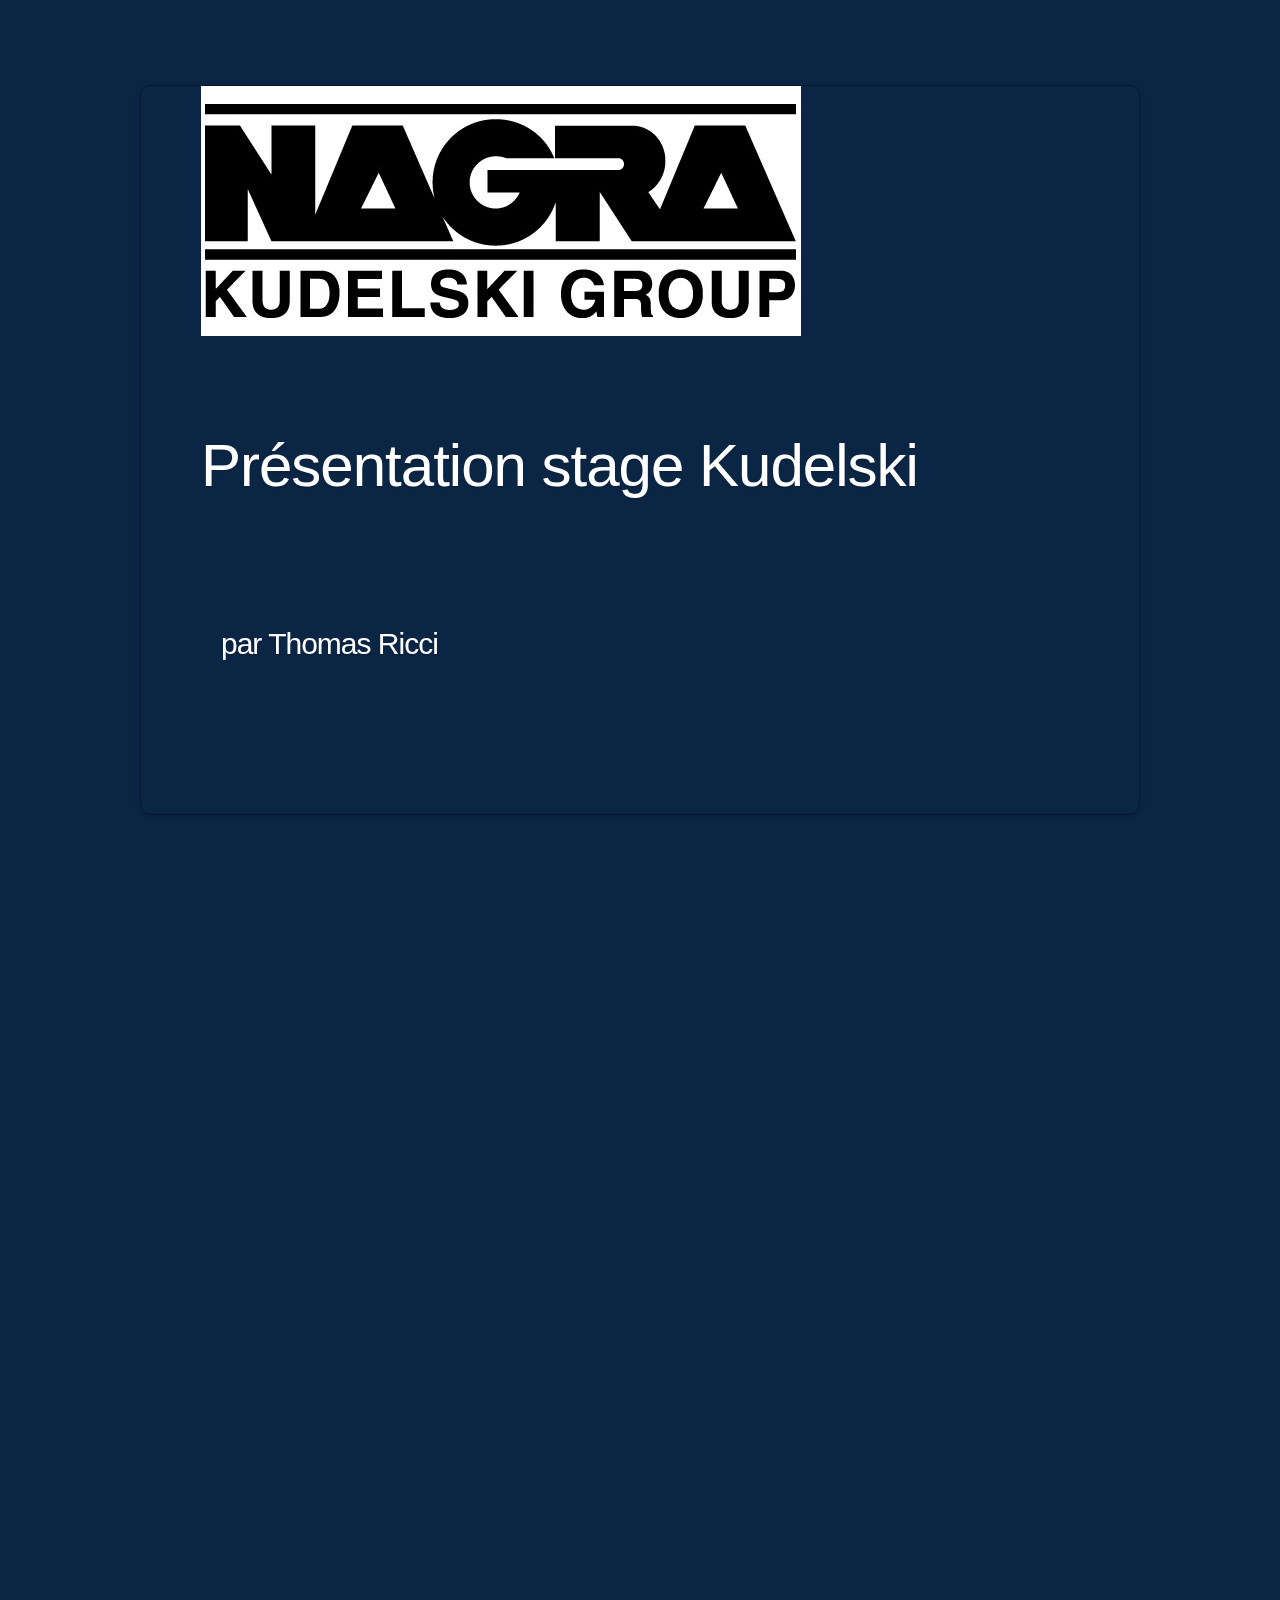
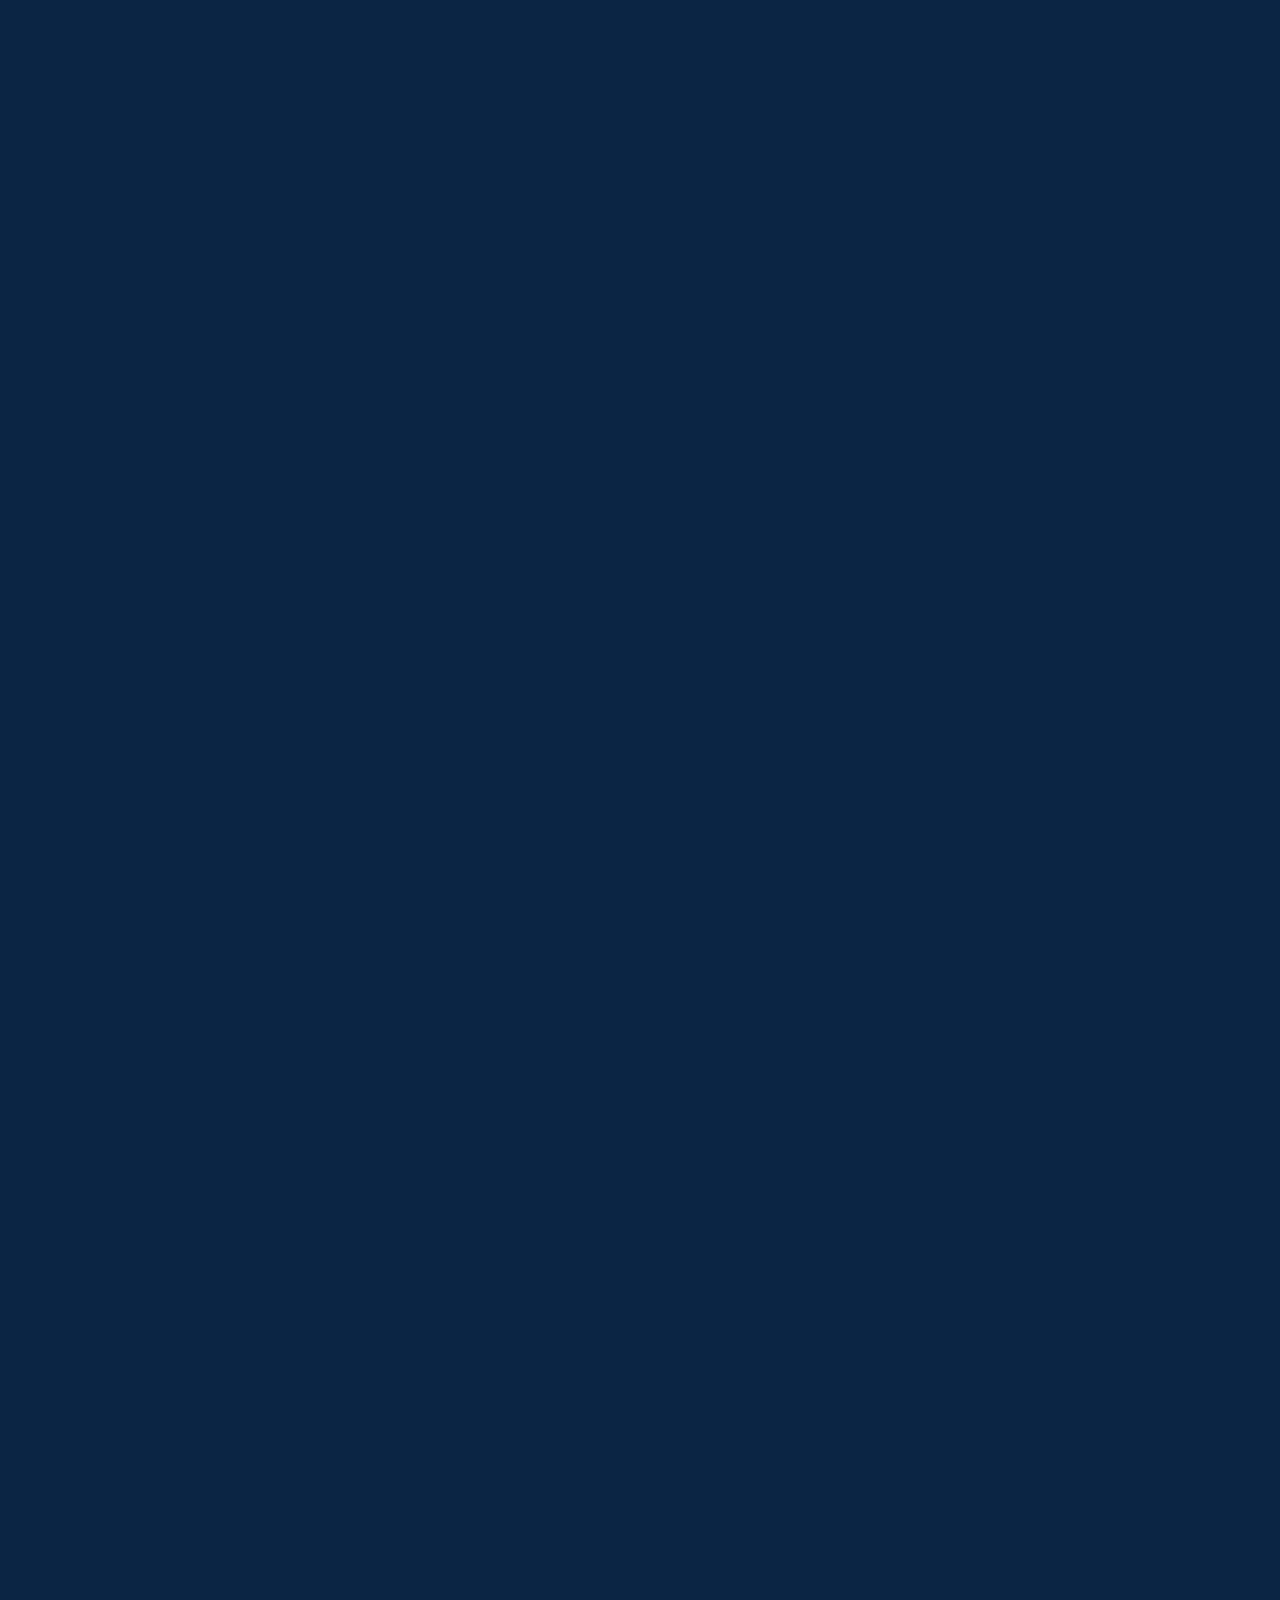
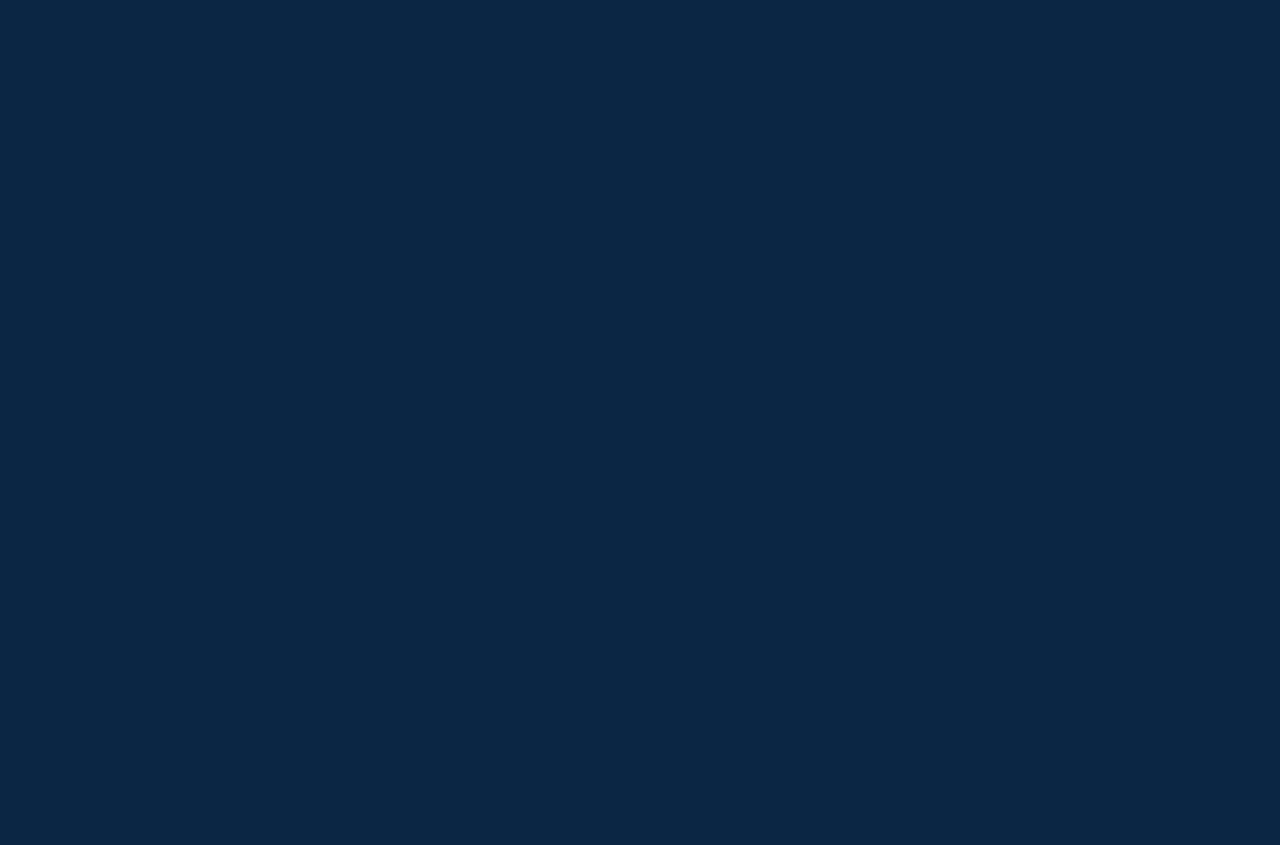
<file: index.html>
<!doctype html>

<html lang="en">
<head>
    <meta charset="utf-8" />
    <meta name="viewport" content="width=1600" />
    <meta name="apple-mobile-web-app-capable" content="yes" />
    <title>impress.js | presentation tool based on the power of CSS3 transforms and transitions in modern browsers | by Bartek Szopka @bartaz</title>

    <meta name="description" content="impress.js is a presentation tool based on the power of CSS3 transforms and transitions in modern browsers and inspired by the idea behind prezi.com." />
    <meta name="author" content="Bartek Szopka" />
<script src="http://code.jquery.com/jquery-2.1.4.min.js" charset="utf-8"></script>
<script src="js/jquery.path.js" charset="utf-8"></script>
    <!--<link href="http://fonts.googleapis.com/css?family=Open+Sans:regular,semibold,italic,italicsemibold|PT+Sans:400,700,400italic,700italic|PT+Serif:400,700,400italic,700italic" rel="stylesheet" />-->
    <link rel="stylesheet" href="css/print.css" media="print" charset="utf-8">
    <!--

        Impress.js doesn't depend on any external stylesheets. It adds all of the styles it needs for the
        presentation to work.

        This style below contains styles only for demo presentation. Browse it to see how impress.js
        classes are used to style presentation steps, or how to apply fallback styles, but I don't want
        you to use them directly in your presentation.

        Be creative, build your own. We don't really want all impress.js presentations to look the same,
        do we?

        When creating your own presentation get rid of this file. Start from scratch, it's fun!

    -->
    <link href="css/impress-demo.css" rel="stylesheet" />

    <link rel="shortcut icon" href="favicon.png" />
    <link rel="apple-touch-icon" href="apple-touch-icon.png" />
</head>

<body class="impress-not-supported">

<!--
    For example this fallback message is only visible when there is `impress-not-supported` class on body.
-->
<div class="fallback-message">
    <p>Your browser <b>doesn't support the features required</b> by impress.js, so you are presented with a simplified version of this presentation.</p>
    <p>For the best experience please use the latest <b>Chrome</b>, <b>Safari</b> or <b>Firefox</b> browser.</p>
</div>

<!--

    Now that's the core element used by impress.js.

    That's the wrapper for your presentation steps. In this element all the impress.js magic happens.
    It doesn't have to be a `<div>`. Only `id` is important here as that's how the script find it.

    You probably won't need it now, but there are some configuration options that can be set on this element.

    To change the duration of the transition between slides use `data-transition-duration="2000"` giving it
    a number of ms. It defaults to 1000 (1s).

    You can also control the perspective with `data-perspective="500"` giving it a number of pixels.
    It defaults to 1000. You can set it to 0 if you don't want any 3D effects.
    If you are willing to change this value make sure you understand how CSS perspective works:
    https://developer.mozilla.org/en/CSS/perspective

    But as I said, you won't need it for now, so don't worry - there are some simple but interesting things
    right around the corner of this tag ;)

-->
<div id="impress">

    <!--

        Here is where interesting thing start to happen.

        Each step of the presentation should be an element inside the `#impress` with a class name
        of `step`. These step elements are positioned, rotated and scaled by impress.js, and
        the 'camera' shows them on each step of the presentation.

        Positioning information is passed through data attributes.

        In the example below we only specify x and y position of the step element with `data-x="-1000"`
        and `data-y="-1500"` attributes. This means that **the center** of the element (yes, the center)
        will be positioned in point x = -1000px and y = -1500px of the presentation 'canvas'.

        It will not be rotated or scaled.

    -->
    <div id="bored" class="step slide" data-x="-1000" data-y="-1500" data-scale="1">
      <p class="title">
        <img src="img/group.jpg" alt="" />
        Présentation stage Kudelski
      </p>
      <p class="slide-content">
        par Thomas Ricci
      </p>
    </div>

    <!--

        The `id` attribute of the step element is used to identify it in the URL, but it's optional.
        If it is not defined, it will get a default value of `step-N` where N is a number of slide.

        So in the example below it'll be `step-2`.

        The hash part of the url when this step is active will be `#/step-2`.

        You can also use `#step-2` in a link, to point directly to this particular step.

        Please note, that while `#/step-2` (with slash) would also work in a link it's not recommended.
        Using classic `id`-based links like `#step-2` makes these links usable also in fallback mode.

    -->
    <div class="step slide" data-x="1000" data-y="-1500" data-scale="2">
      <p class="title">
        En bref...
      </p>
      <div class="slide-content">
        <ol class="toc">
          <li>Le groupe Kudelski</li>
          <li>Mon envirronement de travail</li>
          <li>Mon travail</li>
          <li>Mes recommendations pour le prochains stagiaire</li>
          <li>Conclusions</li>
        </ol>
      </div>
    </div>

    <div class="step slide" data-x="3000" data-y="-1500">
        <p class="title">
          Le groupe
        </p>
        <div class="slide-content">
          <ol class="toc">
            <li style="" id="clock">
              <div class="clock">
                <div class="top"></div>
                <div class="right"></div>
                <div class="bottom"></div>
                <div class="left"></div>
                <div class="center"></div>
                <div class="second"></div>
              </div>
              L'historique du groupe</li>
            <li><img src="img/work.png" alt=""  style=""/>Ces activités</li>
            <div id="earth">

            </div><li>Répartition géographique</li>
          </ol>
        </div>
    </div>
    <div class="step slide" data-x="0" data-y="-1500" data-z="-5000">
      <p class="title">
        Historique
      </p>
      <div class="slide-content">
        <div class="bar"></div>
        <div id="timeline" class="timeline">
          <div class="entry">
              <h1>1951</h1>
              le groupe est fondée par Stefan Kudelski
          </div>
          <div class="entry">
              <h1>1986</h1>
              La société est coté en bourse
          </div>
          <div class="entry">
              <h1>1989</h1>
              Début de Nagravision
          </div>

        </div>
        <br>
        <div class="bar"></div>
        <div id="timeline" class="timeline">

          <div class="entry">
              <h1>2001</h1>
              Rachat de SkiData
          </div>
          <div class="entry">
              <h1>2012</h1>
              Création de Kudelski Security
          </div>
        </div>
      </div>

    </div>
    <div class="step slide" data-x="2000" data-y="-1500" data-z="-5000">
      <p class="title">
        Les activités du groupe
      </p>
      <div class="slide-content">
        <div class="box">
          <span class="digital-tv">
            <div class="container" id="ott">
              <div class="slideshow" id="slideshow">

              </div>
            </div>

            <script type="text/javascript">
            $(document).ready(function(){


              var zone={
                top:50,
                left:230,
                width:616,
                height:50
              };
              var clipDimension={
                width:100,
                height:150
              };
              var pace=10;

              var loadAllClips=function(clips){
                $parent=$("<ul>");
                $.each(clips,function(i,src){
                  console.log(i);
                  var $el=$("<img />").attr("src",src).addClass("series");
                  //$el.css("display","inline");

                  //$el.css("left",(zone.left)+"px");
                  $parent.append($("<li>").append($el));
                });
                $("#slideshow").append($parent)



              };
              var createImage=function(el){
                var image = new Image();
                image.src = el.src;

                return image
              };
              var moveTile=function(el){
                var left=parseInt($(el).css('left'));
                $(el).animate({"left":zone.left+zone.width+clipDimension.width},2000);
                //console.log(el);
                console.log(zone.left+zone.width+clipDimension.width);
                /*if(left>(zone.left+zone.width-clipDimension.width)){//if we are beyond the zone
                  el.style.left=zone.left-el.width+"px";
                  console.log("ok");
                }
                else {
                  //console.log(el.offsetLeft);
                  //console.log(left);
                  //console.log(el.style.left.replace("")+pace);
                  el.style.left=left+pace+"px";
                }*/
              }

              loadAllClips([
                "img/opentv/series/1.jpg",
                "img/opentv/series/2.png",
                "img/opentv/series/3.jpg",
                "img/opentv/series/4.jpg",
                "img/opentv/series/5.jpg",
                "img/opentv/series/6.jpg",
                "img/opentv/series/7.jpg",
                "img/opentv/series/8.jpg",
                "img/opentv/series/9.jpg",
                "img/opentv/series/10.jpg",
                "img/opentv/series/11.jpg",
              ]);


                $('.series').clearQueue();
                //$(".series").each(function(i,val){
                //  moveTile(val);
                //});



            });
            $(function(){
              var animate=function(){
                $(".slideshow ul").animate({marginLeft:-300},7500,"linear",function(){
                   $(this).css({marginLeft:0}).find("li:first").after($(this).find("li:last"));

                });
              };
              var init=function(){
                animate();
                setInterval(animate,7500);
              };
              init();

            });
            </script>
          </span>
        </div>
        <div class="box">
          <img src="img/skidata/skidata-2.png" style="width:30%;" alt="" class="skidata" />
          <!--<img src="img/skidata/skidata-aile.png" class="wing" alt="" style="" />-->
        </div>
        <div class="box">
          <div class="secure">
            <img src="img/ks/ks.png" style="left:-602px" alt="" />
            <!--<img src="img/ks/4.png" class="round" style="position:absolute;"alt="" />
            <img src="img/ks/lock.png" class="lock" style="position:absolute;" alt="" />-->
          </div>
        </div>
      </div>
    </div>
    <div class="step slide" data-x="4000" data-y="-1500" data-z="-5000">
      <p class="title">
        Répartition géographique du groupe
      </p>
      <div class="slide-content">
        <img src="img/rep-geo.png" style="margin:auto;width:100%" alt="" />
      </div>
    </div>
    <div class="step slide" data-x="5000" data-y="-1500" data-z="0" >
      <p class="title">
        Mon envirronement de travail
      </p>
      <div class="slide-content">
        <div class="dtv-team">
          <figure class="org-chart cf">
          <ul class="">
            <li>
              <ul class="department dep-a">
                <a href="#"><span>DTV</span></a>
                <li>
                  <ul class="sections">
                    <li class="section"><a href="#"><span>R&D</span></a></li>
                    <li class="section" style="    border-left: 4px solid #fff;"><a href="#"><span>Medialive</span></a></li>
                  </ul>
                </li>
              </ul>
            </li>
          </ul>
          </figure>
          <!--<p>
            DTV
          </p>
          <p>
            R&D
          </p>
          <p>
            Medialive
          </p>-->
        </div>
        <div class="it-team">
          <figure class="org-chart cf">
            <ul class="administration">
        <li>
          <ul class="director">
            <li>
              <a href="#"><span>IT</span></a>
              <ul class="subdirector">
                <li style=""><a style="height:300px;" href="#"><span style="margin-top: -100px;"><p>Entreprise Portal</p> <img src="img/portrait/jkl.jpg" width="40%" alt="" />&nbsp;&nbsp;&nbsp;&nbsp;&nbsp;&nbsp;<img width="40%" src="img/portrait/vfi.jpg" alt="" /></span></a></li>
              </ul>
              <ul class="departments cf">
                <li><a href="#"><span>IT System</span></a></li>
              </ul>
            </li>
          </ul>
        </li>
      </ul>
          </figure>
          <!--<p>
            IT
          </p>
          <p>
            Entreprise Portal
          </p>
          <p>
            IT System
          </p>-->
        </div>
      </div>
    </div>

    <div class="step slide" data-x="7000" data-y="-1500" data-z="0" data-rotate="90">
      <p class="title">
        Mon travail
      </p>
      <div class="slide-content">
        <ol class="">
          <li>Medialive Issue reporter</li>

          <li>Automatisation de sauvegardes</li>
          <li>Les CMS</li>
        </ol>

      </div>
    </div>
    <div class="step slide" data-x="6000" data-y="-1500" data-z="-2000" data-rotate="90">
      <p class="title">
        Medialive Issue reporter
      </p>
      <div class="slide-content">
        <img src="img/issue-reporter.png" style="margin:auto;width: 70%;
    margin-top: -50px;    margin-left: 113px;" alt="" />
      </div>
    </div>
    <div class="step slide" data-x="8000" data-y="-1500" data-z="-2000" data-rotate="90">
      <p class="title">
        Automatisations de sauvegardes
      </p>
      <div class="slide-content">
        <img src="img/save-4.gif" style="margin-left:40%;" alt="" />
      </div>
    </div>
    <div id="slide-cms" class="step slide" data-x="9000" data-y="-1500" data-z="0" data-rotate="90">
      <p class="title">
        Les CMS
      </p>
      <div class="slide-content">
        <div class="cms">
          <img id="joomla" src="img/cms/joomla.png"  alt="" />
          <img id="drupal" src="img/cms/drupal.png" alt="" />
          <img id="wordpress" src="img/cms/wordpress.png" alt="" />
          <img id="cq5" src="img/cms/cq5.png" alt="" />
        </div>
      </div>
      <script type="text/javascript">
      var Paths = {"arc":[]}
      var path_fns = {
         arc: function(i) {
           return new $.path.arc({
             center: [285,185],
         		radius: 100,
         		start: -i*20,
         		end: i*100,
         		dir: (i%2) ? 1 : -1
           })
         }

       }
       $("#slide-cms").change(function(e){
         console.log("asd");
       });
       //$("#joomla").animate({$.path.arc({center: [285,185],radius: 100,start: 0,end: 100, dir: 1})},2000);
       $(".active.present #joomla").animate({left:"100px",top:"-50px"}, 1000)
       $(".active.present #wordpress").animate({left:"-100px",top:"-50px"}, 1000)
       $(".active.present #cq5").animate({left:"100px",top:"50px"}, 1000)
       $(".active.present #drupal").animate({left:"-100px",top:"50px"}, 1000)
      </script>
    </div>
    <div class="step slide" data-x="10000" data-y="-1500" data-z="-2000" data-rotate="90">
      <p class="title">
        Mon travail avec les CMS
      </p>
      <div class="slide-content">
        <ol class="my-work-cms">
          <li>
            <div class="">
              Migration SmarDTV<br><br>
              <div class="box" style="height:50px;">
                <img id="" width="40px" src="img/cms/joomla.png" style="    width: 75px;
    height: 75px;"  alt="" />
                <hr style="margin: 0;
      display: block;width:100px;height:2px;margin-left:10px;margin-top:27px">
                <img id="" width="40px" src="img/cms/drupal.png" style="    width: 110px;
    height: 75px;" alt="" />
              </div>

            </div>
          </li>
          <li>
            Medialive & Medialive SP<br> website<br><br>
            <img id="" width="40px" src="img/cms/drupal.png" style="    width: 110px;
height: 75px;" alt="" />
          </li>
          <li>IBCap website
            <br><br>
            <img src="img/cms/ibcap.png" width="300px" alt="" />
          </li>
        </ol>
      </div>
    </div>
    <div class="step slide" data-x="11000" data-rotate="180" data-y="1000" data-z="0">
      <p class="title">
        Mes recommendations
      </p>
      <div class="slide-content">
        <ol>
          <li>Chercher l'information</li>
          <li>Demander du travail</li>
          <li>Prendre des notes</li>
          <li>S'adapter et être souple</li>
        </ol>
      </div>

    </div>
      <div class="step slide" data-x="500" data-rotate="180" data-y="1000"  data-scale="3">
        <p class="title">
          Un mot de fin
        </p>
      </div>
    <!--

        This is an example of step element being scaled.

        Again, we use a `data-` attribute, this time it's `data-scale="4"`, so it means that this
        element will be 4 times larger than the others.
        From presentation and transitions point of view it means, that it will have to be scaled
        down (4 times) to make it back to its correct size.

    --
    <div id="title" class="step" data-x="0" data-y="0" data-scale="4">
        <span class="try">then you should try</span>
        <h1>impress.js<sup>*</sup></h1>
        <span class="footnote"><sup>*</sup> no rhyme intended</span>
    </div>

    <!--

        This element introduces rotation.

        Notation shouldn't be a surprise. We use `data-rotate="90"` attribute, meaning that this
        element should be rotated by 90 degrees clockwise.

    --
    <div id="its" class="step" data-x="850" data-y="3000" data-rotate="90" data-scale="5">
        <p>It's a <strong>presentation tool</strong> <br/>
        inspired by the idea behind <a href="http://prezi.com">prezi.com</a> <br/>
        and based on the <strong>power of CSS3 transforms and transitions</strong> in modern browsers.</p>
    </div>

    <div id="big" class="step" data-x="3500" data-y="2100" data-rotate="180" data-scale="6">
        <p>visualize your <b>big</b> <span class="thoughts">thoughts</span></p>
    </div>

    <!--

        And now it gets really exciting! We move into third dimension!

        Along with `data-x` and `data-y`, you can define the position on third (Z) axis, with
        `data-z`. In the example below we use `data-z="-3000"` meaning that element should be
        positioned far away from us (by 3000px).

    --
    <div id="tiny" class="step" data-x="2825" data-y="2325" data-z="-3000" data-rotate="300" data-scale="1">
        <p>and <b>tiny</b> ideas</p>
    </div>

    <!--

        This step here doesn't introduce anything new when it comes to data attributes, but you
        should notice in the demo that some words of this text are being animated.
        It's a very basic CSS transition that is applied to the elements when this step element is
        reached.

        At the very beginning of the presentation all step elements are given the class of `future`.
        It means that they haven't been visited yet.

        When the presentation moves to given step `future` is changed to `present` class name.
        That's how animation on this step works - text moves when the step has `present` class.

        Finally when the step is left the `present` class is removed from the element and `past`
        class is added.

        So basically every step element has one of three classes: `future`, `present` and `past`.
        Only one current step has the `present` class.

    --
    <div id="ing" class="step" data-x="3500" data-y="-850" data-rotate="270" data-scale="6">
        <p>by <b class="positioning">positioning</b>, <b class="rotating">rotating</b> and <b class="scaling">scaling</b> them on an infinite canvas</p>
    </div>

    <div id="imagination" class="step" data-x="6700" data-y="-300" data-scale="6">
        <p>the only <b>limit</b> is your <b class="imagination">imagination</b></p>
    </div>

    <div id="source" class="step" data-x="6300" data-y="2000" data-rotate="20" data-scale="4">
        <p>want to know more?</p>
        <q><a href="http://github.com/bartaz/impress.js">use the source</a>, Luke!</q>
    </div>

    <div id="one-more-thing" class="step" data-x="6000" data-y="4000" data-scale="2">
        <p>one more thing...</p>
    </div>

    <!--

        And the last one shows full power and flexibility of impress.js.

        You can not only position element in 3D, but also rotate it around any axis.
        So this one here will get rotated by -40 degrees (40 degrees anticlockwise) around X axis and
        10 degrees (clockwise) around Y axis.

        You can of course rotate it around Z axis with `data-rotate-z` - it has exactly the same effect
        as `data-rotate` (these two are basically aliases).

    --
    <div id="its-in-3d" class="step" data-x="6200" data-y="4300" data-z="-100" data-rotate-x="-40" data-rotate-y="10" data-scale="2">
        <p><span class="have">have</span> <span class="you">you</span> <span class="noticed">noticed</span> <span class="its">it's</span> <span class="in">in</span> <b>3D<sup>*</sup></b>?</p>
        <span class="footnote">* beat that, prezi ;)</span>
    </div>

    <!--

        So to summarize of all the possible attributes used to position presentation steps, we have:

        * `data-x`, `data-y`, `data-z` - they define the position of **the center** of step element on
            the canvas in pixels; their default value is 0;
        * `data-rotate-x`, `data-rotate-y`, 'data-rotate-z`, `data-rotate` - they define the rotation of
            the element around given axis in degrees; their default value is 0; `data-rotate` and `data-rotate-z`
            are exactly the same;
        * `data-scale` - defines the scale of step element; default value is 1

        These values are used by impress.js in CSS transformation functions, so for more information consult
        CSS transfrom docs: https://developer.mozilla.org/en/CSS/transform

    --
    <div id="overview" class="step" data-x="3000" data-y="1500" data-scale="10">
    </div> -->

</div>

<!--

    Hint is not related to impress.js in any way.

    But it can show you how to use impress.js features in creative way.

    When the presentation step is shown (selected) its element gets the class of "active" and the body element
    gets the class based on active step id `impress-on-ID` (where ID is the step's id)... It may not be
    so clear because of all these "ids" in previous sentence, so for example when the first step (the one with
    the id of `bored`) is active, body element gets a class of `impress-on-bored`.

    This class is used by this hint below. Check CSS file to see how it's shown with delayed CSS animation when
    the first step of presentation is visible for a couple of seconds.

    ...

    And when it comes to this piece of JavaScript below ... kids, don't do this at home ;)
    It's just a quick and dirty workaround to get different hint text for touch devices.
    In a real world it should be at least placed in separate JS file ... and the touch content should be
    probably just hidden somewhere in HTML - not hard-coded in the script.

    Just sayin' ;)

--
<div class="hint">
    <p>Use a spacebar or arrow keys to navigate</p>
</div>-->
<script>
if ("ontouchstart" in document.documentElement) {
    document.querySelector(".hint").innerHTML = "<p>Tap on the left or right to navigate</p>";
}
</script>

<!--

    Last, but not least.

    To make all described above really work, you need to include impress.js in the page.
    I strongly encourage to minify it first.

    In here I just include full source of the script to make it more readable.

    You also need to call a `impress().init()` function to initialize impress.js presentation.
    And you should do it in the end of your document. Not only because it's a good practice, but also
    because it should be done when the whole document is ready.
    Of course you can wrap it in any kind of "DOM ready" event, but I was too lazy to do so ;)

-->
<p style="display:none;">
  text shadow http://www.zachstronaut.com/lab/smoke.html
  for animated wings (rightwing animation)
div#rightwing{
    position: absolute;
    left:0px;
    top:0px;
    width: 178px;
    height: 208px;
    background-image: url(http://www.eleqtriq.com/wp-content/static/demos/2010/css3d/img/wing.png);
    background-repeat:no-repeat;

    -webkit-transform: rotate3d(0, 0, 0, 180deg); /* Mirror left wing */
    -webkit-transform-origin: center right;
    -webkit-animation-name: rightwingani;
    -webkit-animation-duration: 1s;
    -webkit-animation-iteration-count: infinite;
    -webkit-animation-timing-function: ease-in-out;

}

@-webkit-keyframes rightwingani { /*add some percentage to try and make it smoother*/
    from {
        -webkit-transform: rotate3d(0, 1, 0, 160deg);
    }
    10% {
        -webkit-transform: rotate3d(0, 1, 0, 130deg);
    }
    30% {
        -webkit-transform: rotate3d(0, 1, 0, 100deg);
    }
    50% {
        -webkit-transform: rotate3d(0, 1, 0, 70deg);
    }
    70%{
        -webkit-transform: rotate3d(0, 1, 0, 100deg);
    }
    90%{
        -webkit-transform: rotate3d(0, 1, 0, 120deg);
    }
    to{
        -webkit-transform: rotate3d(0, 1, 0, 160deg);
    }
}
or http://jsfiddle.net/QDyXP/

circle animation with svg http://stackoverflow.com/questions/5230148/create-svg-progress-circle

make a rope effect http://gamedevelopment.tutsplus.com/tutorials/simulate-fabric-and-ragdolls-with-simple-verlet-integration--gamedev-519
</p>

<script src="js/impress.js"></script>
<script>
var api = impress();
api.init();
/*$(api).on("impress:init", function (event) {
  var api = event.detail.api;*/
  $(window).on('click',function(e){
    console.log(e.target);
    console.log("shdbfjjkkgh");
    console.log(api);
    //window.api.next();
    //impress();
  });
//});

</script>
<script type="text/javascript">
  $(document).ready(function(){
    $(document).on("keydown",function(event){
      if (event.target=="body.impress-supported.impress-enabled.impress-on-step-3"&&( event.keyCode === 9 || ( event.keyCode >= 32 && event.keyCode <= 34 ) || (event.keyCode >= 37 && event.keyCode <= 40) )) {
        event.preventDefault();
        console.log("asidhfg");
      }
    });
    $(document).on("keyup",function(event){


      if (event.target=="body.impress-supported.impress-enabled.impress-on-step-4"&&(event.keyCode === 9 || ( event.keyCode >= 32 && event.keyCode <= 34 ) || (event.keyCode >= 37 && event.keyCode <= 40) )) {
            console.log(event);
          switch( event.keyCode ) {
              case 33: // pg up
              case 37: // left
              case 38: // up
                      $this=$("#timeline");
                      $this.css("transform","translatex(-500px)");
                      $this.css("transition","transform 1s");
                       break;
              case 9:  // tab
              case 32: // space
              case 34: // pg down
              case 39: // right
              case 40: // down
                      $this=$("#timeline");
                      $this.css("transform","translatex(500px)");
                      $this.css("transition","transform 1s");
                       break;
          }

          event.preventDefault();

      }

    });
  });
</script>

<!--

    The `impress()` function also gives you access to the API that controls the presentation.

    Just store the result of the call:

        var api = impress();

    and you will get three functions you can call:

        `api.init()` - initializes the presentation,
        `api.next()` - moves to next step of the presentation,
        `api.prev()` - moves to previous step of the presentation,
        `api.goto( idx | id | element, [duration] )` - moves the presentation to the step given by its index number
                id or the DOM element; second parameter can be used to define duration of the transition in ms,
                but it's optional - if not provided default transition duration for the presentation will be used.

    You can also simply call `impress()` again to get the API, so `impress().next()` is also allowed.
    Don't worry, it wont initialize the presentation again.

    For some example uses of this API check the last part of the source of impress.js where the API
    is used in event handlers.

-->


</body>

</html>

<!--

    Now you know more or less everything you need to build your first impress.js presentation, but before
    you start...

    Oh, you've already cloned the code from GitHub?

    You have it open in text editor?

    Stop right there!

    That's not how you create awesome presentations. This is only a code. Implementation of the idea that
    first needs to grow in your mind.

    So if you want to build great presentation take a pencil and piece of paper. And turn off the computer.

    Sketch, draw and write. Brainstorm your ideas on a paper. Try to build a mind-map of what you'd like
    to present. It will get you closer and closer to the layout you'll build later with impress.js.

    Get back to the code only when you have your presentation ready on a paper. It doesn't make sense to do
    it earlier, because you'll only waste your time fighting with positioning of useless points.

    If you think I'm crazy, please put your hands on a book called "Presentation Zen". It's all about
    creating awesome and engaging presentations.

    Think about it. 'Cause impress.js may not help you, if you have nothing interesting to say.

-->

<!--

    Are you still reading this?

    For real?

    I'm impressed! Feel free to let me know that you got that far (I'm @bartaz on Twitter), 'cause I'd like
    to congratulate you personally :)

    But you don't have to do it now. Take my advice and take some time off. Make yourself a cup of coffee, tea,
    or anything you like to drink. And raise a glass for me ;)

    Cheers!

-->
</file>
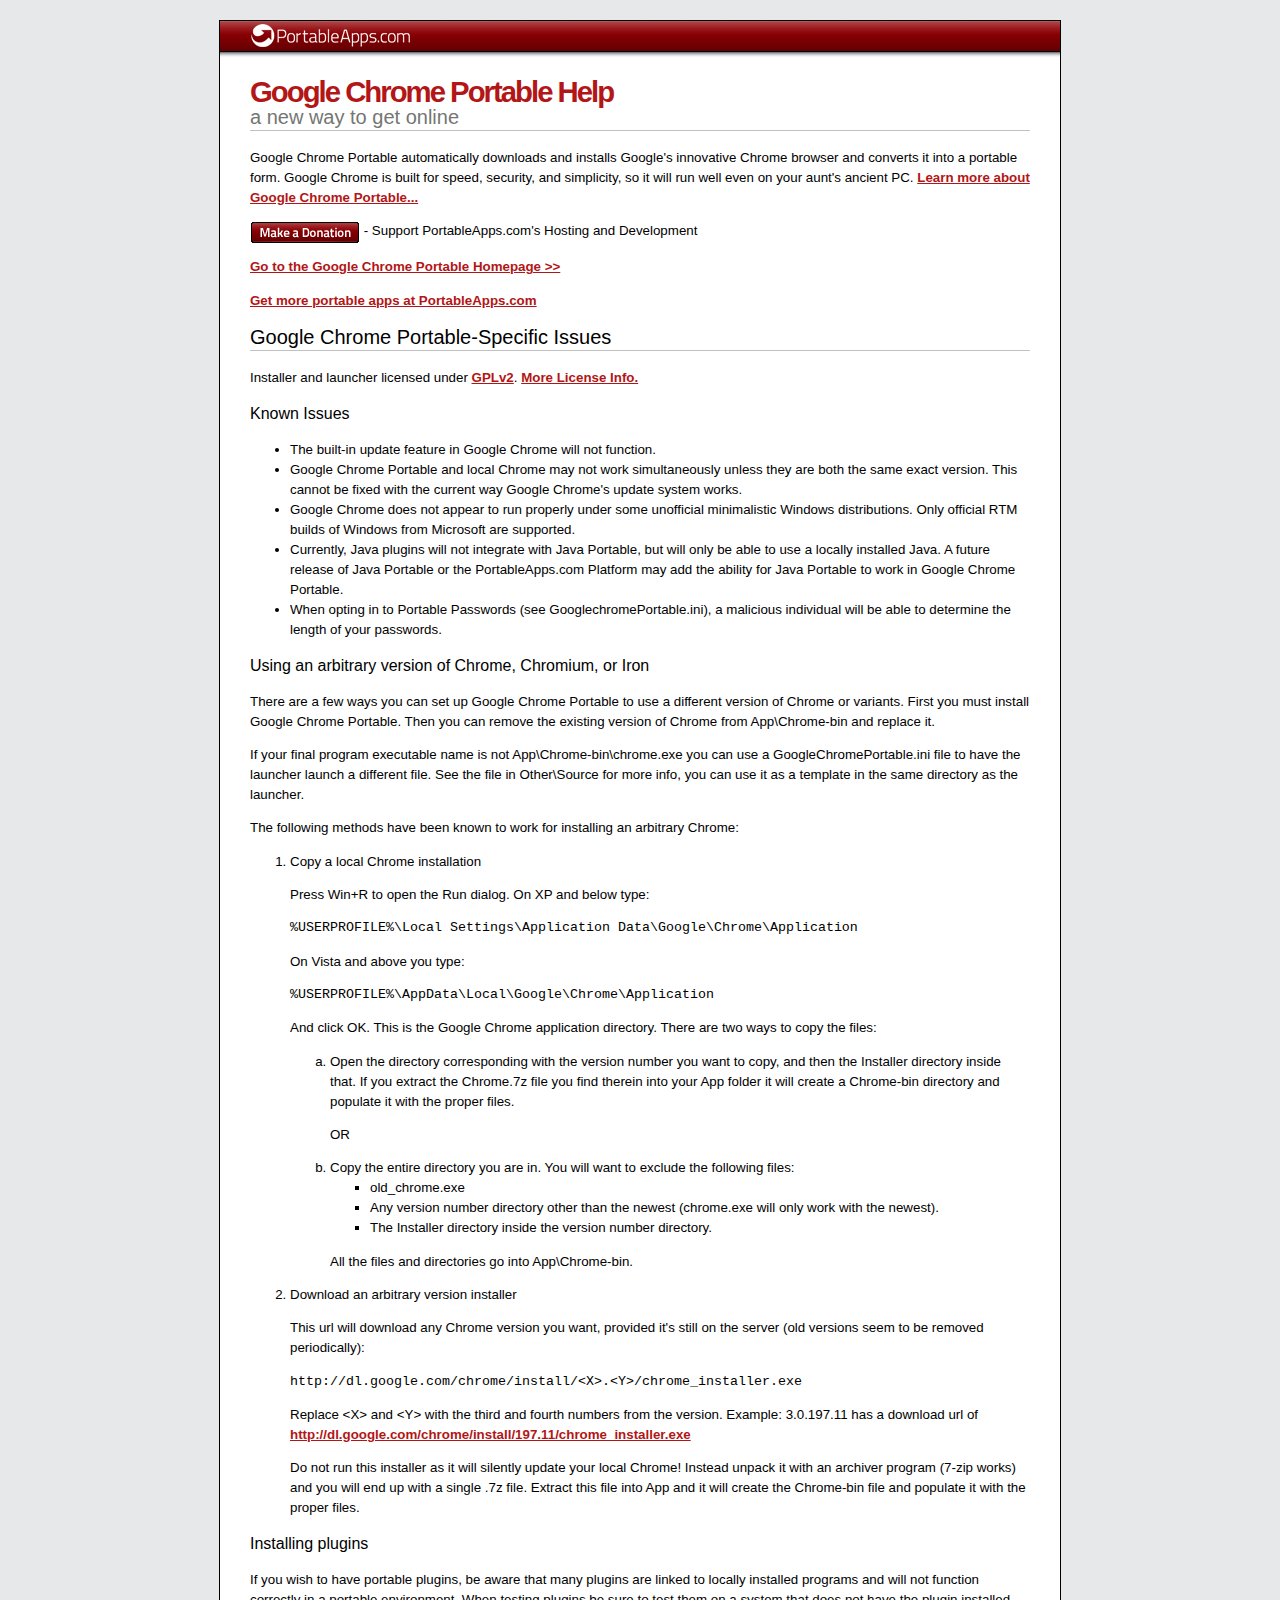
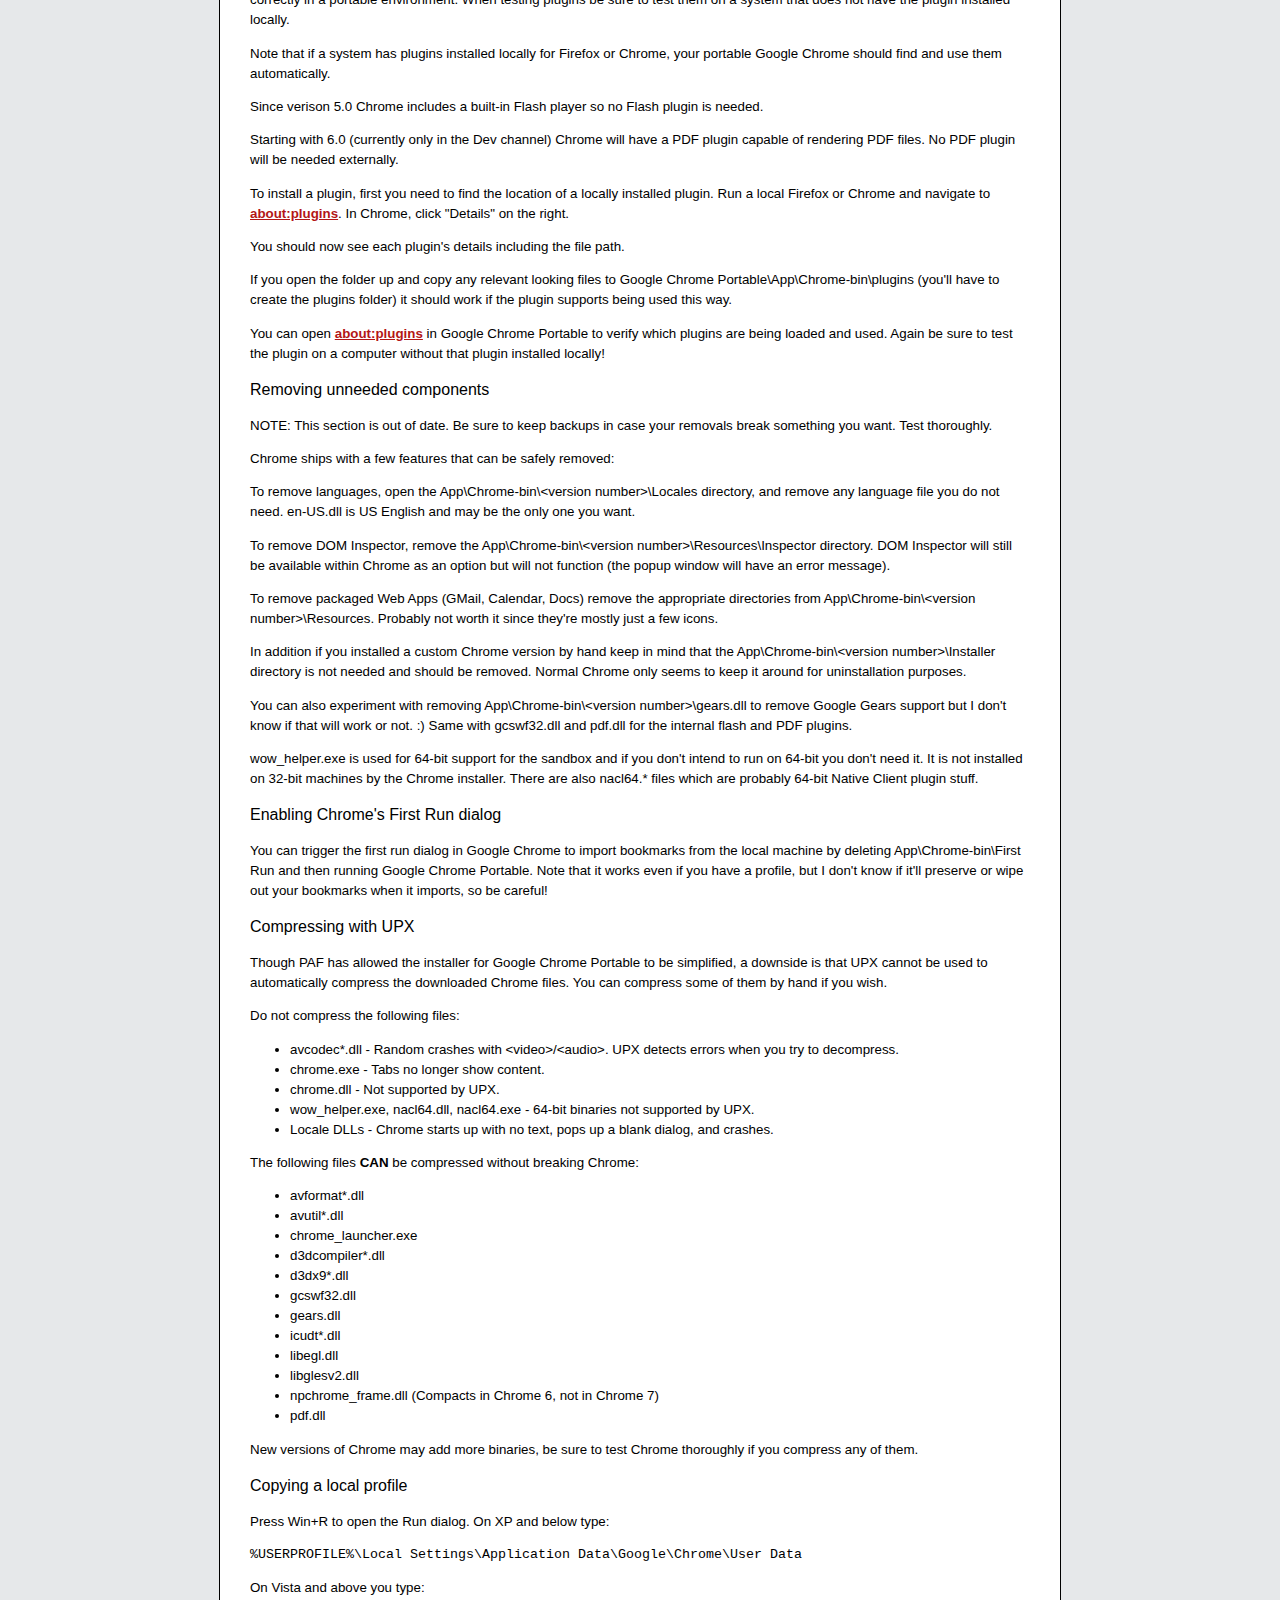
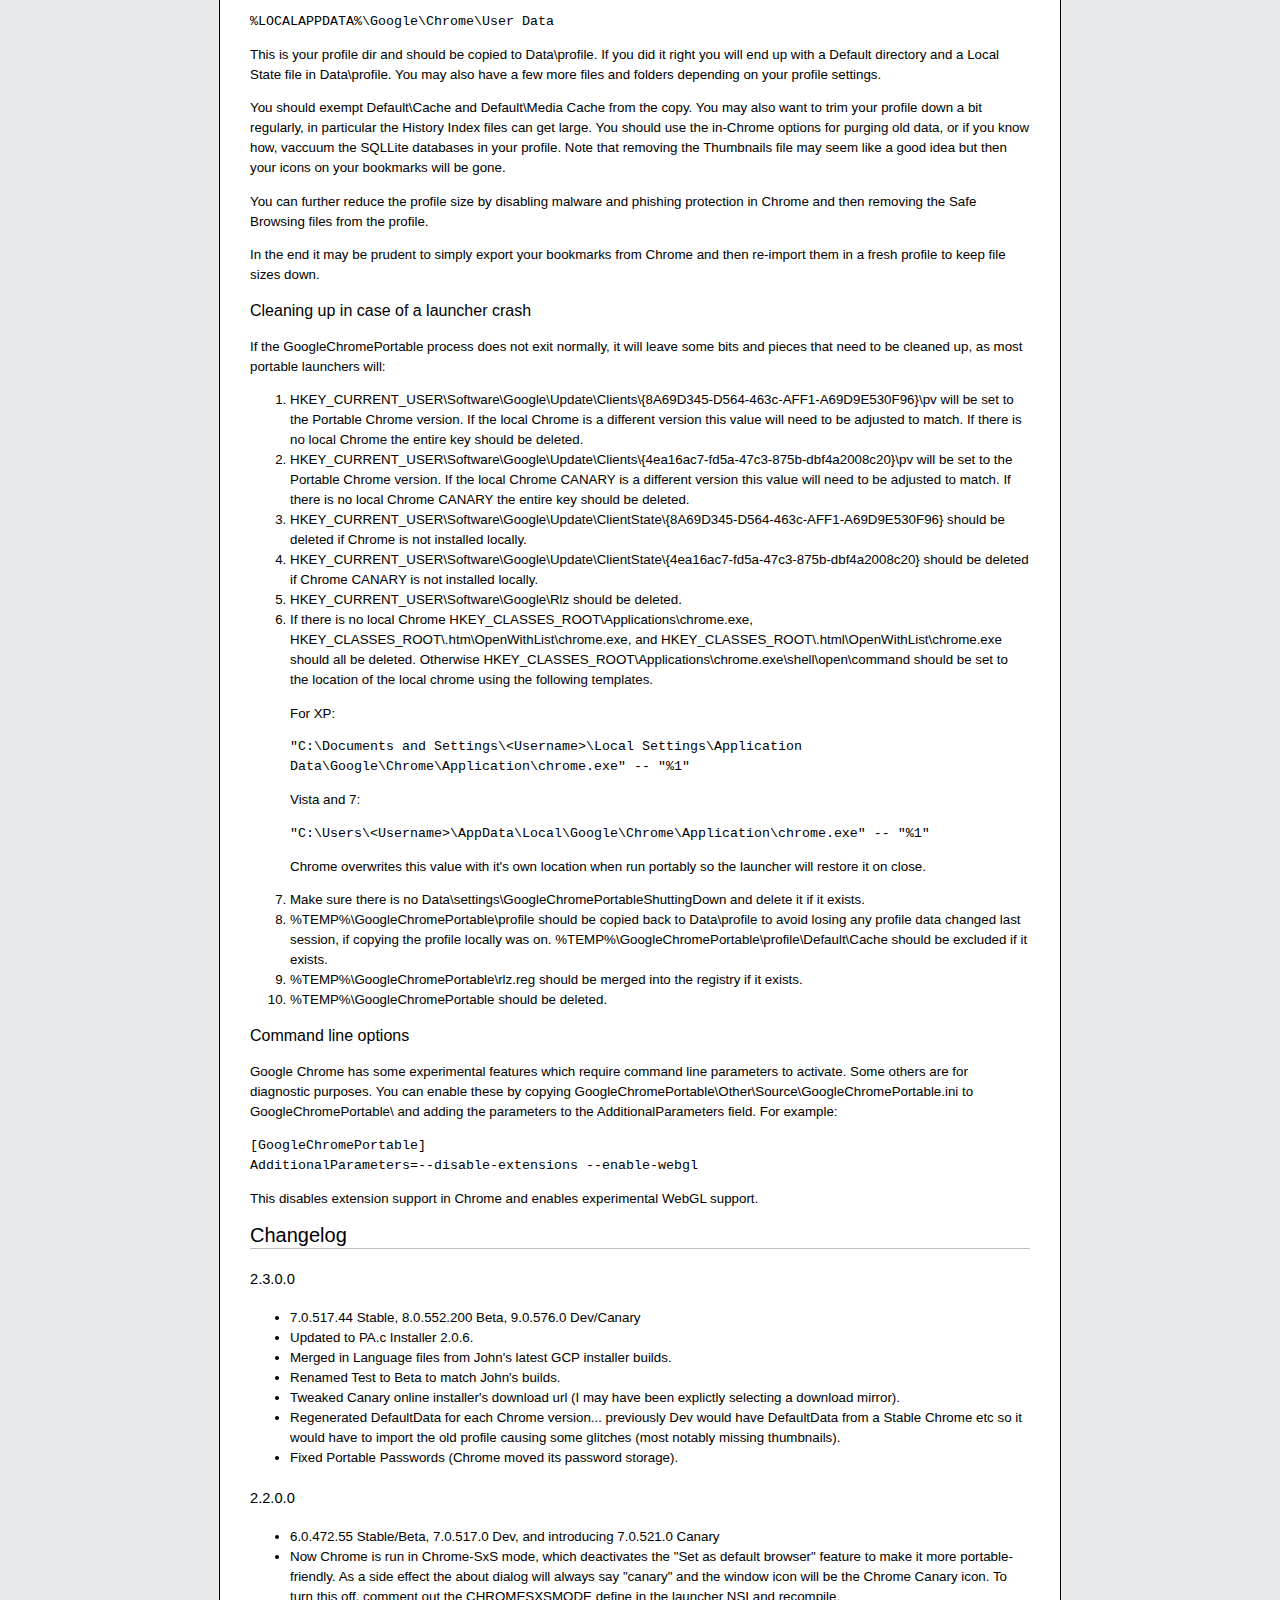
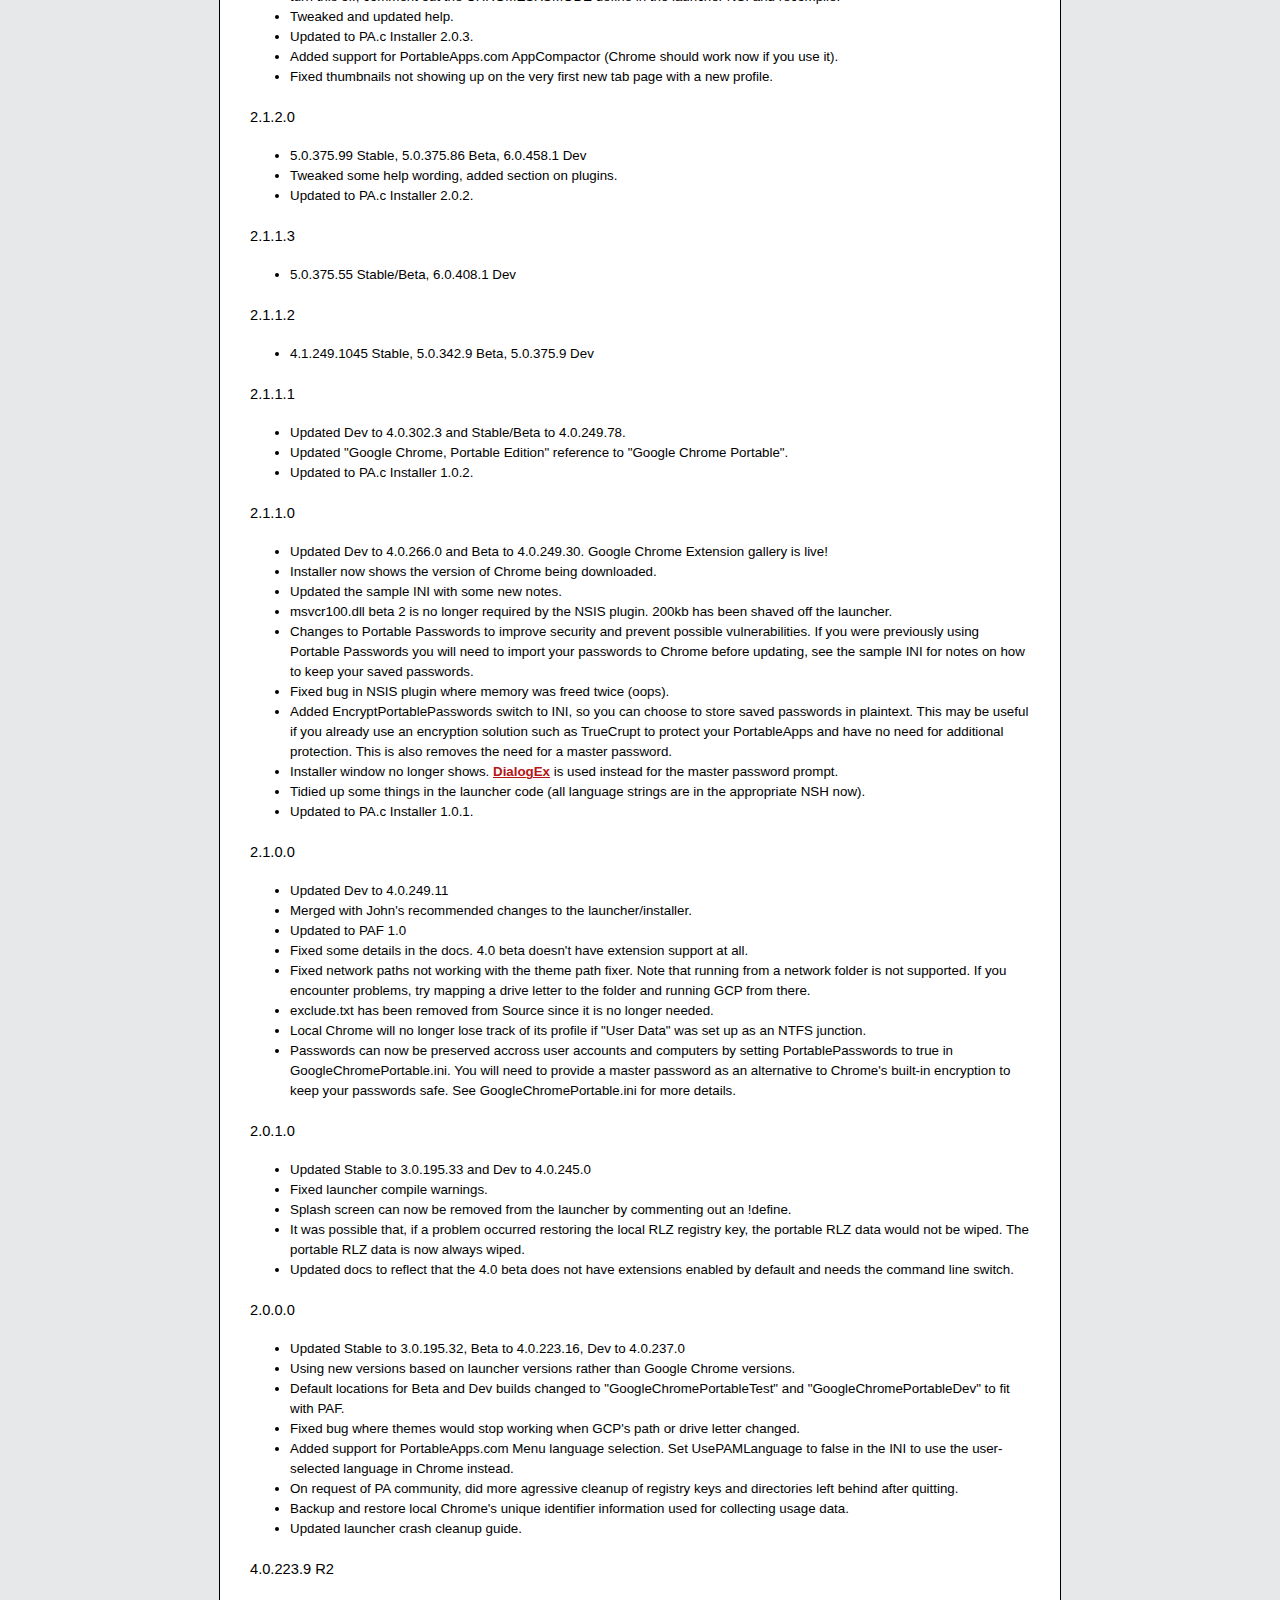
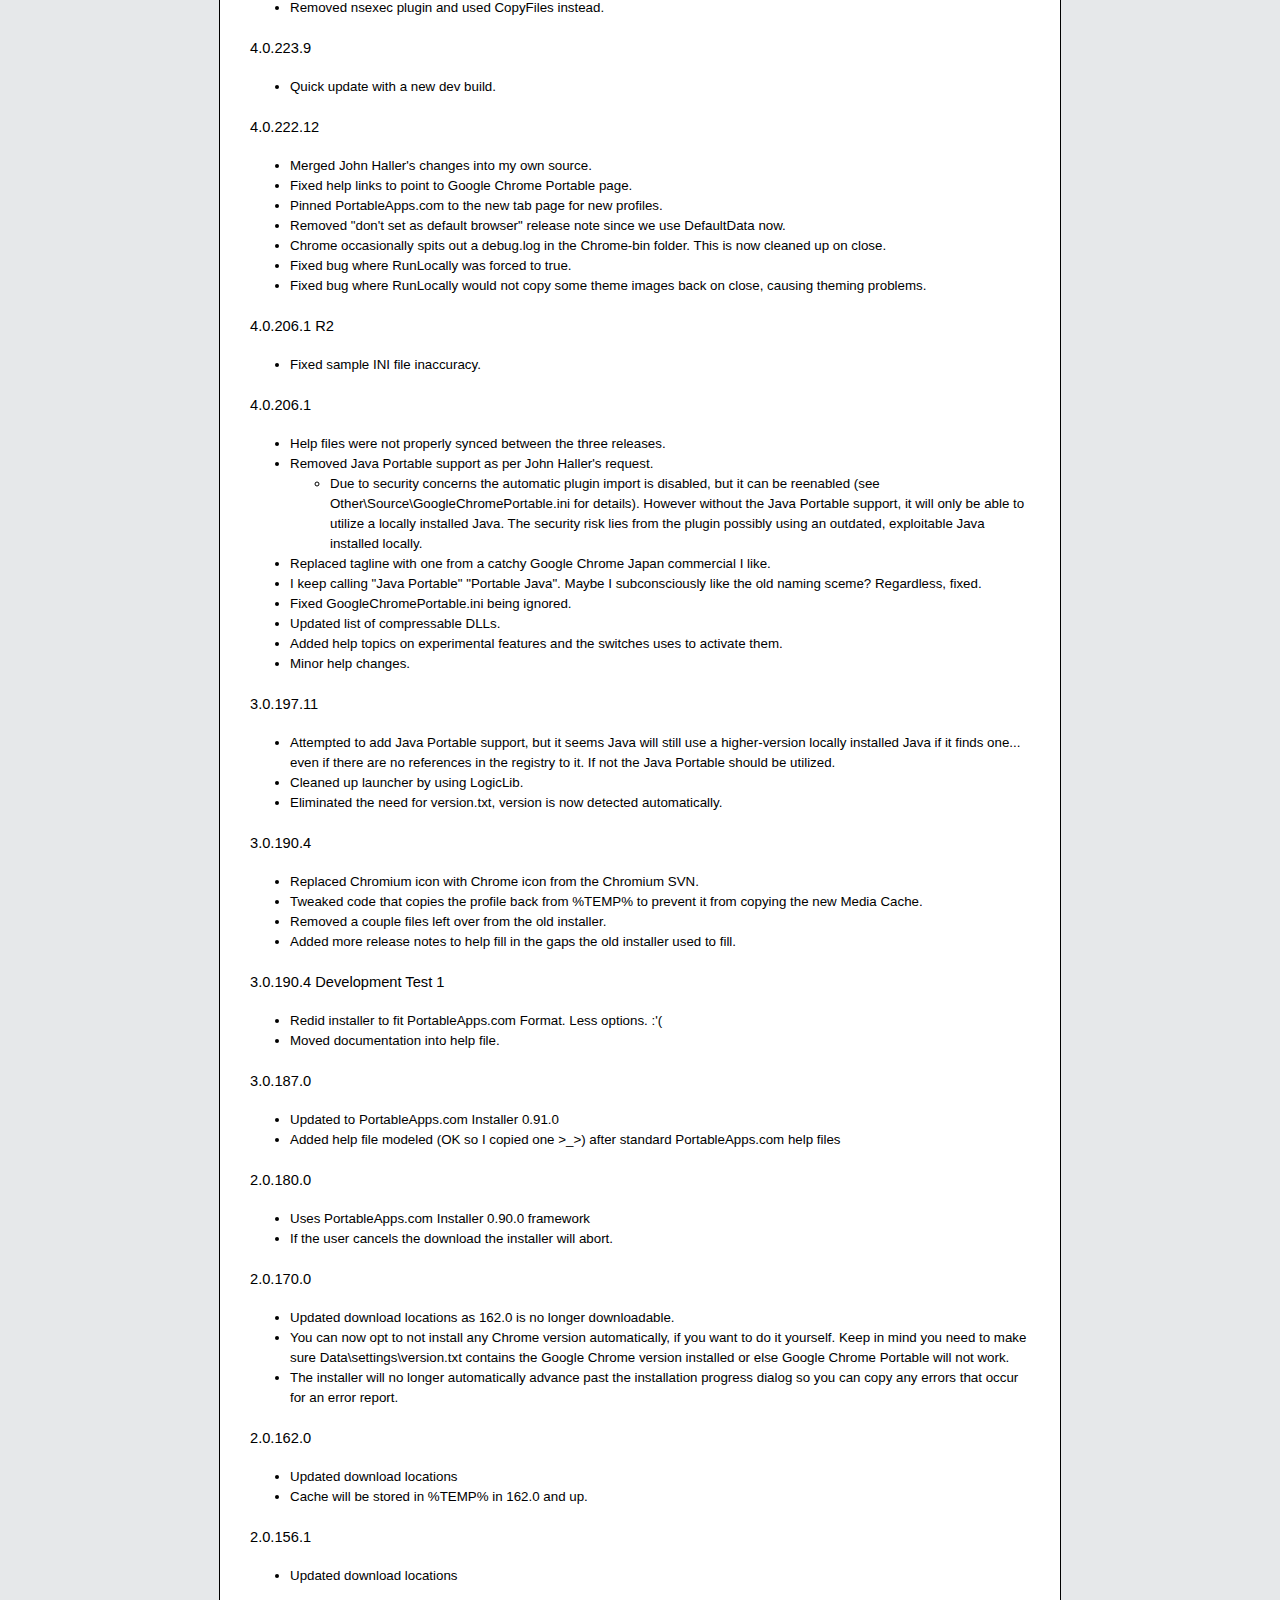
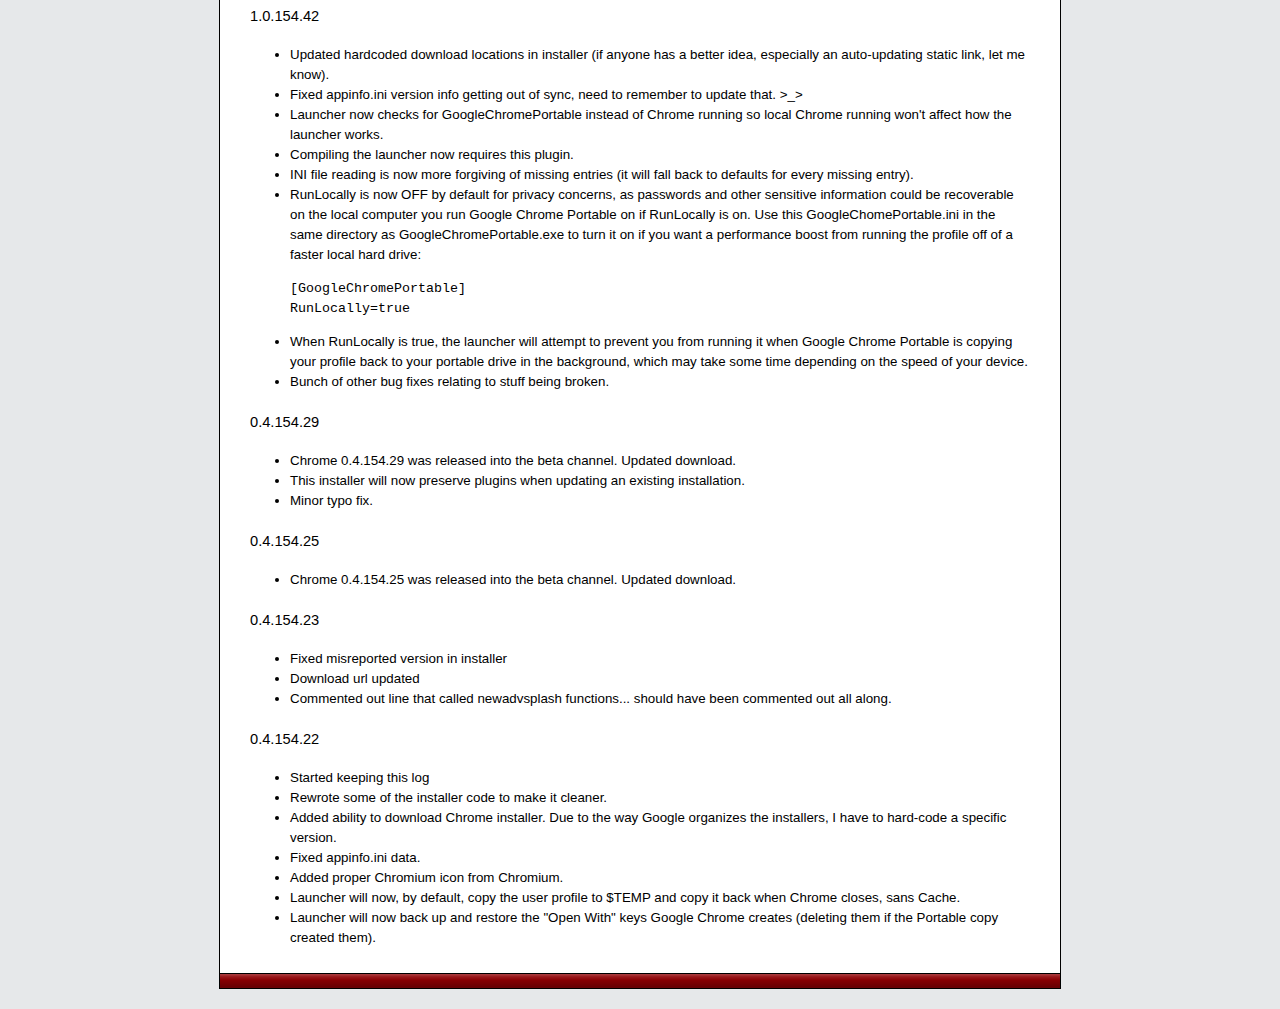
<file: GoogleChromePortable/help.html>
<!DOCTYPE html>
<html>
  <head>
    <title>Google Chrome Portable Help</title>
    <link rel="alternate" type="application/rss+xml" title="PortableApps.com" href="http://portableapps.com/feeds/general" />
    <link rel="icon" type="image/vnd.microsoft.icon" href="Other/Help/images/favicon.ico" />
    <link rel="SHORTCUT ICON" type="image/vnd.microsoft.icon" href="Other/Help/images/favicon.ico" />
    <style type="text/css">
      body {
        font-family: Verdana, Arial, Helvetica, sans-serif;
        font-size: 10pt;
        color: #000;
        margin: 20px;
        background: #E6E8EA;
        text-align: center;
      }
      a {
        color: #B31616;
        font-weight: bold;
      }
      a:hover {
        color: red;
      }
      h1, h2, h3, h4, h5, h6 {
        font-family: Arial, sans-serif;
        font-weight: normal;
      }
      h1 {
        color: #B31616;
        font-weight: bold;
        letter-spacing: -2px;
        font-size: 2.2em;
        border-bottom: 1px solid silver;
        padding-bottom: 5px;
      }
      h2 {
        font-size: 1.5em;
        border-bottom: 1px solid silver;
        padding-bottom: 3px;
        clear: both;
      }
      h3 {
        font-size: 1.2em;
      }
      h4 {
        font-size: 1.1em;
      }
      h5 {
        font-size: 1.0em;
      }
      h6 {
        font-size: 0.8em;
      }
      img {
        border: 0px;
      }
      ol, ul, li {
        font-size: 1.0em;
      }
      p, table, tr, td, th {
        font-size: 1.0em;
      }
      pre {
        font-family: Courier New, Courier, monospace;
        font-size: 1.0em;
        white-space: pre-wrap;
      }
      strong, b {
        font-weight: bold;
      }
      table, tr, td {
        font-size: 1.0em;
        border-collapse: collapse;
      }
      td, th {
        border: 1px solid #aaaaaa;
        border-collapse: collapse;
        padding: 3px;
      }
      th {
        background: #3667A8;
        color: white;
      }
      ol ol {
        list-style-type: lower-alpha;
      }
      .content {
        text-align: left;
        margin-left: auto;
        margin-right: auto;
        width: 780px;
        background-color: #FFFFFF;
        border-left: 1px solid Black;
        border-right: 1px solid Black;
        padding: 12px 30px;
        line-height: 150%;
      }
      .logo {
        background: #ffffff url("Other/Help/images/help_background_header.png") repeat-x;
        width: 840px;
        margin-top: 20px;
        margin-left: auto;
        margin-right: auto;
        text-align: left;
        border-right: 1px solid black;
        border-left: 1px solid black;
      }
      .footer {
        background: #ffffff url("Other/Help/images/help_background_footer.png") repeat-x;
        width: 840px;
        height: 16px;
        margin-left: auto;
        margin-right: auto;
        text-align: left;
        border-right: 1px solid black;
        border-left: 1px solid black;
      }
      .logo img {
        padding-left: 0px;
        border: none;
        position: relative;
        top: -4px;
      }
      * html .content {
        width: 760px;
      }
      * html .logo, * html .footer {
        width: 820px;
      }
      .content h1 {
        margin: 0px;
      }
      h1.hastagline {
        border: 0px;
      }
      h2.tagline {
        color: #747673;
        clear: none;
        margin-top: 0em;
      }
      @media print { 
        body, .content {
          margin: 0px;
          padding: 0px;
        }
        .navigation, .locator, .footer a, .message, .footer-links {
          display:none;
        }            
        .footer, .content, .header {
          border: none;
        }
        a {
          text-decoration: none;
          font-weight: normal;
          color: black;
        }
      }
    </style>
  </head>
  <body>
    <div class="logo"><a href="http://portableapps.com/"><img src="Other/Help/images/help_logo_top.png" width="229" height="47" alt="PortableApps.com - Your Digital Life, Anywhere"></a></div>
    <div class="content">
      <h1 class="hastagline">Google Chrome Portable Help</h1>
      <h2 class="tagline">a new way to get online</h2>
      <p>Google Chrome Portable automatically downloads and installs Google's innovative Chrome browser and converts it into a portable form.  Google Chrome is built for speed, security, and simplicity, so it will run well even on your aunt's ancient PC.  <a href="http://portableapps.com/apps/internet/google_chrome_portable">Learn more about Google Chrome Portable...</a></p>

      <p><a href="http://portableapps.com/donate"><img src="Other/Help/images/donation_button.png" width="110" height="23" border="0" align="top" alt="Make a Donation"></a> - Support PortableApps.com's Hosting and Development</p>

      <p><a href="http://portableapps.com/apps/internet/google_chrome_portable">Go to the Google Chrome Portable Homepage &gt;&gt;</a></p>

      <p><a href="http://PortableApps.com/">Get more portable apps at PortableApps.com</a></p>

      <!-- <p>This software is OSI Certified Open Source Software. OSI Certified is a certification mark of the Open Source Initiative.</p> -->

      <h2>Google Chrome Portable-Specific Issues</h2>

      <!-- <p>For support questions, see the <a href="http://portableapps.com/apps/internet/google_chrome_portable">Google Chrome Portable Homepage</a></p> -->

      <p>Installer and launcher licensed under <a href="Other/Source/License.txt">GPLv2</a>.  <a href="Other/Source/EULA.txt">More License Info.</a></p>

      <h3>Known Issues</h3>

      <ul>
        <li>The built-in update feature in Google Chrome will not function.</li>
        <li>Google Chrome Portable and local Chrome may not work simultaneously unless they are both the same exact version. This cannot be fixed with the current way Google Chrome's update system works.</li>
        <li>Google Chrome does not appear to run properly under some unofficial minimalistic Windows distributions.  Only official RTM builds of Windows from Microsoft are supported.</li>
        <li>Currently, Java plugins will not integrate with Java Portable, but will only be able to use a locally installed Java.  A future release of Java Portable or the PortableApps.com Platform may add the ability for Java Portable to work in Google Chrome Portable.</li>
        <li>When opting in to Portable Passwords (see GooglechromePortable.ini), a malicious individual will be able to determine the length of your passwords.</li>
      </ul>

      <h3>Using an arbitrary version of Chrome, Chromium, or Iron</h3>

      <p>There are a few ways you can set up Google Chrome Portable to use a different version of Chrome or variants.  First you must install Google Chrome Portable.  Then you can remove the existing version of Chrome from App\Chrome-bin and replace it.</p>

      <p>If your final program executable name is not App\Chrome-bin\chrome.exe you can use a GoogleChromePortable.ini file to have the launcher launch a different file.  See the file in Other\Source for more info, you can use it as a template in the same directory as the launcher.</p>

      <p>The following methods have been known to work for installing an arbitrary Chrome:</p>

      <ol>
        <li>Copy a local Chrome installation
          <p>Press Win+R to open the Run dialog.  On XP and below type:</p>

          <pre>%USERPROFILE%\Local Settings\Application Data\Google\Chrome\Application</pre>
 
          <p>On Vista and above you type:</p>

          <pre>%USERPROFILE%\AppData\Local\Google\Chrome\Application</pre>

          <p>And click OK.  This is the Google Chrome application directory.  There are two ways to copy the files:</p>

          <ol>
            <li>Open the directory corresponding with the version number you want to copy, and then the Installer directory inside that.  If you extract the Chrome.7z file you find therein into your App folder it will create a Chrome-bin directory and populate it with the proper files.
              <p>OR</p>
            </li>

            <li>Copy the entire directory you are in.  You will want to exclude the following files:
              <ul>
                <li>old_chrome.exe</li>
                <li>Any version number directory other than the newest (chrome.exe will only work with the newest).</li>
                <li>The Installer directory inside the version number directory.</li>
              </ul>

              <p>All the files and directories go into App\Chrome-bin.</p>
            </li>
          </ol>
        </li>

        <li>Download an arbitrary version installer

          <p>This url will download any Chrome version you want, provided it's still on the server (old versions seem to be removed periodically):</p>

          <pre>http://dl.google.com/chrome/install/&lt;X&gt;.&lt;Y&gt;/chrome_installer.exe</pre>

          <p>Replace &lt;X&gt; and &lt;Y&gt; with the third and fourth numbers from the version.  Example: 3.0.197.11 has a download url of <a href="http://dl.google.com/chrome/install/190.4/chrome_installer.exe">http://dl.google.com/chrome/install/197.11/chrome_installer.exe</a></p>

          <p>Do not run this installer as it will silently update your local Chrome!  Instead unpack it with an archiver program (7-zip works) and you will end up with a single .7z file.  Extract this file into App and it will create the Chrome-bin file and populate it with the proper files.</p>
        </li>
      </ol>
			
			<h3>Installing plugins</h3>
			
			<p>If you wish to have portable plugins, be aware that many plugins are linked to locally installed programs and will not function correctly in a portable environment.  When testing plugins be sure to test them on a system that does not have the plugin installed locally.</p>
			
			<p>Note that if a system has plugins installed locally for Firefox or Chrome, your portable Google Chrome should find and use them automatically.</p>
			
			<p>Since verison 5.0 Chrome includes a built-in Flash player so no Flash plugin is needed.</p>
			
			<p>Starting with 6.0 (currently only in the Dev channel) Chrome will have a PDF plugin capable of rendering PDF files.  No PDF plugin will be needed externally.</p>
			
			<p>To install a plugin, first you need to find the location of a locally installed plugin.  Run a local Firefox or Chrome and navigate to <a href="about:plugins">about:plugins</a>.  In Chrome, click "Details" on the right.</p>
			
			<p>You should now see each plugin's details including the file path.</p>
			
			<p>If you open the folder up and copy any relevant looking files to Google Chrome Portable\App\Chrome-bin\plugins (you'll have to create the plugins folder) it should work if the plugin supports being used this way.</p>
			
			<p>You can open <a href="about:plugins">about:plugins</a> in Google Chrome Portable to verify which plugins are being loaded and used.  Again be sure to test the plugin on a computer without that plugin installed locally!</p>

      <h3>Removing unneeded components</h3>
			
			<p>NOTE: This section is out of date.  Be sure to keep backups in case your removals break something you want.  Test thoroughly.</p>

      <p>Chrome ships with a few features that can be safely removed:</p>

      <p>To remove languages, open the App\Chrome-bin\&lt;version number&gt;\Locales directory, and remove any language file you do not need.  en-US.dll is US English and may be the only one you want.</p>

      <p>To remove DOM Inspector, remove the App\Chrome-bin\&lt;version number&gt;\Resources\Inspector directory.  DOM Inspector will still be available within Chrome as an option but will not function (the popup window will have an error message).</p>
			
			<p>To remove packaged Web Apps (GMail, Calendar, Docs) remove the appropriate directories from App\Chrome-bin\&lt;version number&gt;\Resources.  Probably not worth it since they're mostly just a few icons.</p>

      <p>In addition if you installed a custom Chrome version by hand keep in mind that the App\Chrome-bin\&lt;version number&gt;\Installer directory is not needed and should be removed.  Normal Chrome only seems to keep it around for uninstallation purposes.</p>

      <p>You can also experiment with removing App\Chrome-bin\&lt;version number&gt;\gears.dll to remove Google Gears support but I don't know if that will work or not. :)  Same with gcswf32.dll and pdf.dll for the internal flash and PDF plugins.</p>

      <p>wow_helper.exe is used for 64-bit support for the sandbox and if you don't intend to run on 64-bit you don't need it.  It is not installed on 32-bit machines by the Chrome installer.  There are also nacl64.* files which are probably 64-bit Native Client plugin stuff.</p>

      <h3>Enabling Chrome's First Run dialog</h3>

      <p>You can trigger the first run dialog in Google Chrome to import bookmarks from the local machine by deleting App\Chrome-bin\First Run and then running Google Chrome Portable.  Note that it works even if you have a profile, but I don't know if it'll preserve or wipe out your bookmarks when it imports, so be careful!</p>

      <h3>Compressing with UPX</h3>

      <p>Though PAF has allowed the installer for Google Chrome Portable to be simplified, a downside is that UPX cannot be used to automatically compress the downloaded Chrome files.  You can compress some of them by hand if you wish.</p>

      <p>Do not compress the following files:</p>

      <ul>
        <li>avcodec*.dll - Random crashes with &lt;video&gt;/&lt;audio&gt;.  UPX detects errors when you try to decompress.</li>
        <li>chrome.exe - Tabs no longer show content.</li>
        <li>chrome.dll - Not supported by UPX.</li>
				<li>wow_helper.exe, nacl64.dll, nacl64.exe - 64-bit binaries not supported by UPX.</li>
        <li>Locale DLLs - Chrome starts up with no text, pops up a blank dialog, and crashes.</li>
      </ul>

      <p>The following files <strong>CAN</strong> be compressed without breaking Chrome:</p>

      <ul>
        <li>avformat*.dll</li>
        <li>avutil*.dll</li>
        <li>chrome_launcher.exe</li>
        <li>d3dcompiler*.dll</li>
        <li>d3dx9*.dll</li>
				<li>gcswf32.dll</li>
        <li>gears.dll</li>
        <li>icudt*.dll</li>
				<li>libegl.dll</li>
				<li>libglesv2.dll</li>
				<li>npchrome_frame.dll (Compacts in Chrome 6, not in Chrome 7)</li>
				<li>pdf.dll</li>
      </ul>

      <p>New versions of Chrome may add more binaries, be sure to test Chrome thoroughly if you compress any of them.</p>

      <h3>Copying a local profile</h3>

      <p>Press Win+R to open the Run dialog.  On XP and below type:</p>

      <pre>%USERPROFILE%\Local Settings\Application Data\Google\Chrome\User Data</pre>

      <p>On Vista and above you type:</p>

      <pre>%LOCALAPPDATA%\Google\Chrome\User Data</pre>

      <p>This is your profile dir and should be copied to Data\profile.  If you did it right you will end up with a Default directory and a Local State file in Data\profile.  You may also have a few more files and folders depending on your profile settings.</p>

      <p>You should exempt Default\Cache and Default\Media Cache from the copy.  You may also want to trim your profile down a bit regularly, in particular the History Index files can get large.  You should use the in-Chrome options for purging old data, or if you know how, vaccuum the SQLLite databases in your profile.  Note that removing the Thumbnails file may seem like a good idea but then your icons on your bookmarks will be gone.</p>

      <p>You can further reduce the profile size by disabling malware and phishing protection in Chrome and then removing the Safe Browsing files from the profile.</p>

      <p>In the end it may be prudent to simply export your bookmarks from Chrome and then re-import them in a fresh profile to keep file sizes down.</p>

      <h3>Cleaning up in case of a launcher crash</h3>

      <p>If the GoogleChromePortable process does not exit normally, it will leave some bits and pieces that need to be cleaned up, as most portable launchers will:</p>

      <ol>
        <li>HKEY_CURRENT_USER\Software\Google\Update\Clients\{8A69D345-D564-463c-AFF1-A69D9E530F96}\pv will be set to the Portable Chrome version.  If the local Chrome is a different version this value will need to be adjusted to match.  If there is no local Chrome the entire key should be deleted.</li>
        <li>HKEY_CURRENT_USER\Software\Google\Update\Clients\{4ea16ac7-fd5a-47c3-875b-dbf4a2008c20}\pv will be set to the Portable Chrome version.  If the local Chrome CANARY is a different version this value will need to be adjusted to match.  If there is no local Chrome CANARY the entire key should be deleted.</li>
        <li>HKEY_CURRENT_USER\Software\Google\Update\ClientState\{8A69D345-D564-463c-AFF1-A69D9E530F96} should be deleted if Chrome is not installed locally.</li>
        <li>HKEY_CURRENT_USER\Software\Google\Update\ClientState\{4ea16ac7-fd5a-47c3-875b-dbf4a2008c20} should be deleted if Chrome CANARY is not installed locally.</li>
        <li>HKEY_CURRENT_USER\Software\Google\Rlz should be deleted.</li>
        <li>If there is no local Chrome HKEY_CLASSES_ROOT\Applications\chrome.exe, HKEY_CLASSES_ROOT\.htm\OpenWithList\chrome.exe, and HKEY_CLASSES_ROOT\.html\OpenWithList\chrome.exe should all be deleted.  Otherwise HKEY_CLASSES_ROOT\Applications\chrome.exe\shell\open\command should be set to the location of the local chrome using the following templates.
          <p>For XP:</p>

          <pre>"C:\Documents and Settings\&lt;Username&gt;\Local Settings\Application Data\Google\Chrome\Application\chrome.exe" -- "%1"</pre>

          <p>Vista and 7:</p>

          <pre>"C:\Users\&lt;Username&gt;\AppData\Local\Google\Chrome\Application\chrome.exe" -- "%1"</pre>

          <p>Chrome overwrites this value with it's own location when run portably so the launcher will restore it on close.</p>
        </li>

        <li>Make sure there is no Data\settings\GoogleChromePortableShuttingDown and delete it if it exists.</li>
        <li>%TEMP%\GoogleChromePortable\profile should be copied back to Data\profile to avoid losing any profile data changed last session, if copying the profile locally was on.  %TEMP%\GoogleChromePortable\profile\Default\Cache should be excluded if it exists.</li>
        <li>%TEMP%\GoogleChromePortable\rlz.reg should be merged into the registry if it exists.</li>
        <li>%TEMP%\GoogleChromePortable should be deleted.</li>
	<!-- <li>Only if Java Portable is installed on your portable device:
	  <ol>
	    <li>HKEY_LOCAL_MACHINE\SOFTWARE\JavaSoft\Java Runtime Environment\BrowserJavaVersion needs to be set back to the local Java version, or deleted if there is none.  The keys under this key contain local Java versions installed (check to be sure they aren't the Java Portable version first).</li>
	    <li>HKEY_LOCAL_MACHINE\SOFTWARE\JavaSoft\Java Runtime Environment and HKEY_LOCAL_MACHINE\SOFTWARE\JavaSoft\Java Plug-in both have a key corresponding to the Portablized value name above.  The JavaHome value in both those keys is set to the Java Portable location.  If this version of Java is installed locally, the paths need to be reverted to the local path.  Otherwise the key should be deleted.</li>
	  </ol>
	</li> -->
      </ol>

      <h3>Command line options</h3>

      <p>Google Chrome has some experimental features which require command line parameters to activate.  Some others are for diagnostic purposes.  You can enable these by copying GoogleChromePortable\Other\Source\GoogleChromePortable.ini to GoogleChromePortable\ and adding the parameters to the AdditionalParameters field.  For example:</p>

      <pre>[GoogleChromePortable]
AdditionalParameters=--disable-extensions --enable-webgl</pre>

      <p>This disables extension support in Chrome and enables experimental WebGL support.</p>

      <h2>Changelog</h2>

      <h4>2.3.0.0</h4>
			<ul>
				<li>7.0.517.44 Stable, 8.0.552.200 Beta, 9.0.576.0 Dev/Canary</li>
				<li>Updated to PA.c Installer 2.0.6.</li>
				<li>Merged in Language files from John's latest GCP installer builds.</li>
				<li>Renamed Test to Beta to match John's builds.</li>
				<li>Tweaked Canary online installer's download url (I may have been explictly selecting a download mirror).</li>
				<li>Regenerated DefaultData for each Chrome version... previously Dev would have DefaultData from a Stable Chrome etc so it would have to import the old profile causing some glitches (most notably missing thumbnails).</li>
				<li>Fixed Portable Passwords (Chrome moved its password storage).</li>
			</ul>

      <h4>2.2.0.0</h4>
      <ul>
        <li>6.0.472.55 Stable/Beta, 7.0.517.0 Dev, and introducing 7.0.521.0 Canary</li>
				<li>Now Chrome is run in Chrome-SxS mode, which deactivates the "Set as default browser" feature to make it more portable-friendly.  As a side effect the about dialog will always say "canary" and the window icon will be the Chrome Canary icon.  To turn this off, comment out the CHROMESXSMODE define in the launcher NSI and recompile.</li>
				<li>Tweaked and updated help.</li>
        <li>Updated to PA.c Installer 2.0.3.</li>
        <li>Added support for PortableApps.com AppCompactor (Chrome should work now if you use it).</li>
        <li>Fixed thumbnails not showing up on the very first new tab page with a new profile.</li>
      </ul>

      <h4>2.1.2.0</h4>
      <ul>
        <li>5.0.375.99 Stable, 5.0.375.86 Beta, 6.0.458.1 Dev</li>
				<li>Tweaked some help wording, added section on plugins.</li>
        <li>Updated to PA.c Installer 2.0.2.</li>
      </ul>

      <h4>2.1.1.3</h4>
      <ul>
        <li>5.0.375.55 Stable/Beta, 6.0.408.1 Dev</li>
      </ul>

      <h4>2.1.1.2</h4>
      <ul>
        <li>4.1.249.1045 Stable, 5.0.342.9 Beta, 5.0.375.9 Dev</li>
      </ul>

      <h4>2.1.1.1</h4>
      <ul>
        <li>Updated Dev to 4.0.302.3 and Stable/Beta to 4.0.249.78.</li>
        <li>Updated "Google Chrome, Portable Edition" reference to "Google Chrome Portable".</li>
        <li>Updated to PA.c Installer 1.0.2.</li>
      </ul>
	  
      <h4>2.1.1.0</h4>
      <ul>
        <li>Updated Dev to 4.0.266.0 and Beta to 4.0.249.30.  Google Chrome Extension gallery is live!</li>
        <li>Installer now shows the version of Chrome being downloaded.</li>
        <li>Updated the sample INI with some new notes.</li>
        <li>msvcr100.dll beta 2 is no longer required by the NSIS plugin.  200kb has been shaved off the launcher.</li>
        <li>Changes to Portable Passwords to improve security and prevent possible vulnerabilities.  If you were previously using Portable Passwords you will need to import your passwords to Chrome before updating, see the sample INI for notes on how to keep your saved passwords.</li>
        <li>Fixed bug in NSIS plugin where memory was freed twice (oops).</li>
        <li>Added EncryptPortablePasswords switch to INI, so you can choose to store saved passwords in plaintext.  This may be useful if you already use an encryption solution such as TrueCrupt to protect your PortableApps and have no need for additional protection.  This is also removes the need for a master password.</li>
        <li>Installer window no longer shows.  <a href="http://nsis.sourceforge.net/DialogsEx_plug-in">DialogEx</a> is used instead for the master password prompt.
        <li>Tidied up some things in the launcher code (all language strings are in the appropriate NSH now).</li>
        <li>Updated to PA.c Installer 1.0.1.</li>
      </ul>

      <h4>2.1.0.0</h4>
      <ul>
        <li>Updated Dev to 4.0.249.11</li>
        <li>Merged with John's recommended changes to the launcher/installer.</li>
        <li>Updated to PAF 1.0</li>
        <li>Fixed some details in the docs.  4.0 beta doesn't have extension support at all.</li>
        <li>Fixed network paths not working with the theme path fixer.  Note that running from a network folder is not supported.  If you encounter problems, try mapping a drive letter to the folder and running GCP from there.</li>
        <li>exclude.txt has been removed from Source since it is no longer needed.</li>
        <li>Local Chrome will no longer lose track of its profile if "User Data" was set up as an NTFS junction.</li>
        <li>Passwords can now be preserved accross user accounts and computers by setting PortablePasswords to true in GoogleChromePortable.ini.  You will need to provide a master password as an alternative to Chrome's built-in encryption to keep your passwords safe.  See GoogleChromePortable.ini for more details.</li>
      </ul>

      <h4>2.0.1.0</h4>
      <ul>
        <li>Updated Stable to 3.0.195.33 and Dev to 4.0.245.0</li>
        <li>Fixed launcher compile warnings.</li>
        <li>Splash screen can now be removed from the launcher by commenting out an !define.</li>
        <li>It was possible that, if a problem occurred restoring the local RLZ registry key, the portable RLZ data would not be wiped.  The portable RLZ data is now always wiped.</li>
        <li>Updated docs to reflect that the 4.0 beta does not have extensions enabled by default and needs the command line switch.</li>
      </ul>

      <h4>2.0.0.0</h4>
      <ul>
        <li>Updated Stable to 3.0.195.32, Beta to 4.0.223.16, Dev to 4.0.237.0</li>
        <li>Using new versions based on launcher versions rather than Google Chrome versions.</li>
        <li>Default locations for Beta and Dev builds changed to "GoogleChromePortableTest" and "GoogleChromePortableDev" to fit with PAF.</li>
        <li>Fixed bug where themes would stop working when GCP's path or drive letter changed.</li>
        <li>Added support for PortableApps.com Menu language selection.  Set UsePAMLanguage to false in the INI to use the user-selected language in Chrome instead.</li>
        <li>On request of PA community, did more agressive cleanup of registry keys and directories left behind after quitting.</li>
        <li>Backup and restore local Chrome's unique identifier information used for collecting usage data.</li>
        <li>Updated launcher crash cleanup guide.</li>
      </ul>

      <h4>4.0.223.9 R2</h4>
      <ul>
        <li>Removed nsexec plugin and used CopyFiles instead.</li>
      </ul>

      <h4>4.0.223.9</h4>
      <ul>
        <li>Quick update with a new dev build.</li>
      </ul>

      <h4>4.0.222.12</h4>
      <ul>
        <li>Merged John Haller's changes into my own source.</li>
        <li>Fixed help links to point to Google Chrome Portable page.</li>
        <li>Pinned PortableApps.com to the new tab page for new profiles.</li>
        <li>Removed "don't set as default browser" release note since we use DefaultData now.</li>
        <li>Chrome occasionally spits out a debug.log in the Chrome-bin folder.  This is now cleaned up on close.</li>
        <li>Fixed bug where RunLocally was forced to true.</li>
        <li>Fixed bug where RunLocally would not copy some theme images back on close, causing theming problems.</li>
      </ul>

      <h4>4.0.206.1 R2</h4>
      <ul>
        <li>Fixed sample INI file inaccuracy.</li>
      </ul>

      <h4>4.0.206.1</h4>
      <ul>
        <li>Help files were not properly synced between the three releases.</li>
        <li>Removed Java Portable support as per John Haller's request.
          <ul>
            <li>Due to security concerns the automatic plugin import is disabled, but it can be reenabled (see Other\Source\GoogleChromePortable.ini for details).  However without the Java Portable support, it will only be able to utilize a locally installed Java.  The security risk lies from the plugin possibly using an outdated, exploitable Java installed locally.</li>
          </ul>
        </li>
        <li>Replaced tagline with one from a catchy Google Chrome Japan commercial I like.</li>
        <li>I keep calling "Java Portable" "Portable Java".  Maybe I subconsciously like the old naming sceme?  Regardless, fixed.</li>
        <li>Fixed GoogleChromePortable.ini being ignored.</li>
        <li>Updated list of compressable DLLs.</li>
	<li>Added help topics on experimental features and the switches uses to activate them.</li>
	<li>Minor help changes.</li>
      </ul>

      <h4>3.0.197.11</h4>
      <ul>
        <li>Attempted to add Java Portable support, but it seems Java will still use a higher-version locally installed Java if it finds one... even if there are no references in the registry to it.  If not the Java Portable should be utilized.</li>
        <li>Cleaned up launcher by using LogicLib.</li>
        <li>Eliminated the need for version.txt, version is now detected automatically.</li>
      </ul>

      <h4>3.0.190.4</h4>
      <ul>
        <li>Replaced Chromium icon with Chrome icon from the Chromium SVN.</li>
        <li>Tweaked code that copies the profile back from %TEMP% to prevent it from copying the new Media Cache.</li>
        <li>Removed a couple files left over from the old installer.</li>
        <li>Added more release notes to help fill in the gaps the old installer used to fill.</li>
      </ul>

      <h4>3.0.190.4 Development Test 1</h4>
      <ul>
        <li>Redid installer to fit PortableApps.com Format.  Less options. :'(</li>
        <li>Moved documentation into help file.</li>
      </ul>

      <h4>3.0.187.0</h4>
      <ul>
        <li>Updated to PortableApps.com Installer 0.91.0</li>
        <li>Added help file modeled (OK so I copied one &gt;_&gt;) after standard PortableApps.com help files</li>
      </ul>

      <h4>2.0.180.0</h4>
      <ul>
        <li>Uses PortableApps.com Installer 0.90.0 framework</li>
        <li>If the user cancels the download the installer will abort.</li>
      </ul>

      <h4>2.0.170.0</h4>
      <ul>
        <li>Updated download locations as 162.0 is no longer downloadable.</li>
        <li>You can now opt to not install any Chrome version automatically, if you want to do it yourself.  Keep in mind you need to make sure Data\settings\version.txt contains the Google Chrome version installed or else Google Chrome Portable will not work.</li>
        <li>The installer will no longer automatically advance past the installation progress dialog so you can copy any errors that occur for an error report.</li>
      </ul>

      <h4>2.0.162.0</h4>
      <ul>
        <li>Updated download locations</li>
        <li>Cache will be stored in %TEMP% in 162.0 and up.</li>
      </ul>

      <h4>2.0.156.1</h4>
      <ul>
        <li>Updated download locations</li>
      </ul>

      <h4>1.0.154.42</h4>
      <ul>
        <li>Updated hardcoded download locations in installer (if anyone has a better idea, especially an auto-updating static link, let me know).</li>
        <li>Fixed appinfo.ini version info getting out of sync, need to remember to update that. &gt;_&gt;</li>
        <li>Launcher now checks for GoogleChromePortable instead of Chrome running so local Chrome running won't affect how the launcher works.</li>
        <li>Compiling the launcher now requires this plugin.</li>
        <li>INI file reading is now more forgiving of missing entries (it will fall back to defaults for every missing entry).</li>
        <li>RunLocally is now OFF by default for privacy concerns, as passwords and other sensitive information could be recoverable on the local computer you run Google Chrome Portable on if RunLocally is on. Use this GoogleChomePortable.ini in the same directory as GoogleChromePortable.exe to turn it on if you want a performance boost from running the profile off of a faster local hard drive:

        <pre>[GoogleChromePortable]
RunLocally=true</pre>
        </li>

        <li>When RunLocally is true, the launcher will attempt to prevent you from running it when Google Chrome Portable is copying your profile back to your portable drive in the background, which may take some time depending on the speed of your device.</li>
        <li>Bunch of other bug fixes relating to stuff being broken.</li>
      </ul>

      <h4>0.4.154.29</h4>
      <ul>
        <li>Chrome 0.4.154.29 was released into the beta channel.  Updated download.</li>
        <li>This installer will now preserve plugins when updating an existing installation.</li>
        <li>Minor typo fix.</li>
      </ul>

      <h4>0.4.154.25</h4>
      <ul>
        <li>Chrome 0.4.154.25 was released into the beta channel.  Updated download.</li>
      </ul>

      <h4>0.4.154.23</h4>
      <ul>
        <li>Fixed misreported version in installer</li>
        <li>Download url updated</li>
        <li>Commented out line that called newadvsplash functions... should have been commented out all along.</li>
      </ul>

      <h4>0.4.154.22</h4>
      <ul>
        <li>Started keeping this log</li>
        <li>Rewrote some of the installer code to make it cleaner.</li>
        <li>Added ability to download Chrome installer.  Due to the way Google organizes the installers, I have to hard-code a specific version.</li>
        <li>Fixed appinfo.ini data.</li>
        <li>Added proper Chromium icon from Chromium.</li>
        <li>Launcher will now, by default, copy the user profile to $TEMP and copy it back when Chrome closes, sans Cache.</li>
        <li>Launcher will now back up and restore the "Open With" keys Google Chrome creates (deleting them if the Portable copy created them).</li>
      </ul>
      </div>
    <div class="footer"></div>
  </body>
</html>
</file>
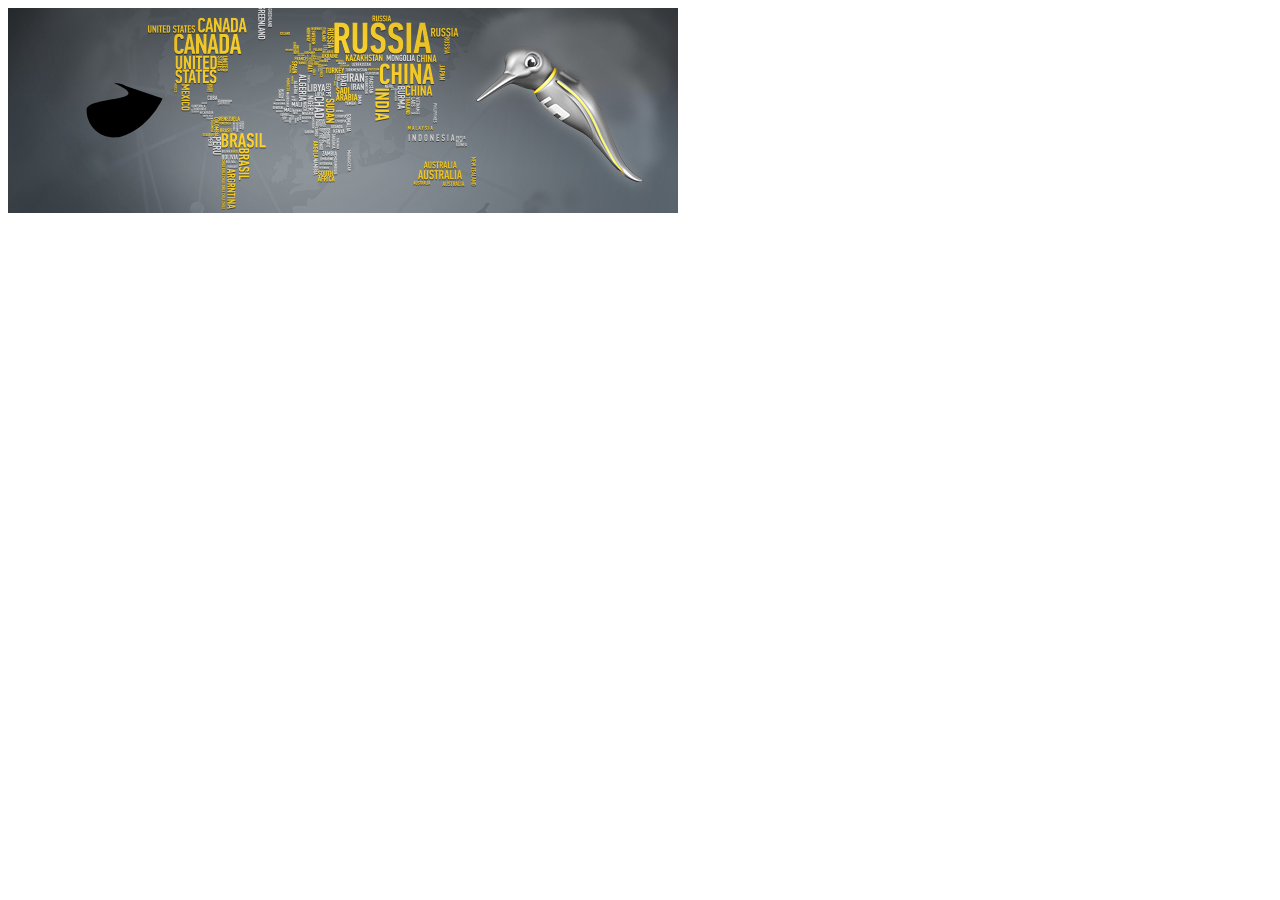
<file: img/skidata/mount.html>
<!DOCTYPE html>
<html>
  <head>
    <meta charset="utf-8">
    <title></title>
  </head>
  <body>
    <div class="skidata-container">
      <!--<img src="skidata-aile.png" class="wing" alt="" style="" />-->
      <svg>
      <path id="wing" d="M105.78,75.09c4.56,0,8.84,1.13,12.62,3.11c0,0,0.01-0.01,0.01-0.01l36.23,12.38c0,0-13.78,30.81-41.96,38.09
            c-1.51,0.39-2.82,0.59-3.99,0.62c-0.96,0.1-1.92,0.16-2.9,0.16c-15.01,0-27.17-12.17-27.17-27.17
            C78.61,87.26,150.78,95.09,105.78,75.09"/>
      </svg>
    </div>


    <style media="screen">
    .skidata-container{
      background-image: url("skidata-fond.png");
      background-repeat: no-repeat;
      background-size: auto;
      width:700px;
      height:500px;
    }
    #wing{
      position: relative;
      right: 482px;
      top: -95px;
      /*transform: rotate(28deg);*/
      width: 20px;
      background-image: url("skidata-aile.png");
      background-repeat: no-repeat;
        /*width: 178px;
        height: 208px;*/
        /*background-image: url(http://www.eleqtriq.com/wp-content/static/demos/2010/css3d/img/wing.png);
        background-repeat:no-repeat;*/

        /*-webkit-transform: rotate3d(0, 0, 0, 160deg);
        -webkit-transform-origin: center right;
        -webkit-animation-name: rightwingani;
        -webkit-animation-duration: 1s;
        -webkit-animation-iteration-count: infinite;
        -webkit-animation-timing-function: ease-in-out;*/


    }

    @-webkit-keyframes rightwingani { /*add some percentage to try and make it smoother*/
        from {
            -webkit-transform: rotate3d(1, 2, -2, -110deg);
        }
        /*10% {
            -webkit-transform: rotate3d(0, 1, 0, 130deg);
        }
        30% {
            -webkit-transform: rotate3d(0, 1, 0, 100deg);
        }
        50% {
            -webkit-transform: rotate3d(0, 1, 0, 70deg);
        }
        70%{
            -webkit-transform: rotate3d(0, 1, 0, 100deg);
        }
        90%{
            -webkit-transform: rotate3d(0, 1, 0, 120deg);
        }*/
        to{
            -webkit-transform: rotate3d(1, 2, -2, -180deg);
        }
    }
    </style>
    <script src="http://code.jquery.com/jquery-2.1.4.min.js" charset="utf-8"></script>
    <script type="text/javascript">

    </script>
  </body>
</html>
</file>
<file: css/print.css>
/*.step {
    position: relative;
    width: 900px;
    padding: 40px;
    margin: 20px auto;

    -webkit-box-sizing: border-box;
    -moz-box-sizing:    border-box;
    -ms-box-sizing:     border-box;
    -o-box-sizing:      border-box;
    box-sizing:         border-box;

    font-family: 'PT Serif', georgia, serif;
    font-size: 48px;
    line-height: 1.5;
}*/
div{
  -webkit-transform: none; /* Safari and Chrome */
       -moz-transform: none; /* Firefox */
        -ms-transform: none; /* IE 9 */
         -o-transform: none; /* Opera */
            transform: none;
}
.step .slide{
    display: block;

    width: 900px;
    height: 700px;
    padding: 40px 60px;

    background-color: white;
    border: 1px solid rgba(0, 0, 0, .3);
    border-radius: 10px;
    box-shadow: 0 2px 6px rgba(0, 0, 0, .1);

    color: rgb(102, 102, 102);
    text-shadow: 0 2px 2px rgba(0, 0, 0, .1);

    font-family: 'Open Sans', Arial, sans-serif;
    font-size: 30px;
    line-height: 36px;
    letter-spacing: -1px;
}

.step q .slide{
    display: block;
    font-size: 50px;
    line-height: 72px;

    margin-top: 100px;
}

.step q strong .slide{
    white-space: nowrap;
}
</file>
<file: css/impress-demo.css>
/*
    So you like the style of impress.js demo?
    Or maybe you are just curious how it was done?

    You couldn't find a better place to find out!

    Welcome to the stylesheet impress.js demo presentation.

    Please remember that it is not meant to be a part of impress.js and is
    not required by impress.js.
    I expect that anyone creating a presentation for impress.js would create
    their own set of styles.

    But feel free to read through it and learn how to get the most of what
    impress.js provides.

    And let me be your guide.

    Shall we begin?
*/


/*
    We start with a good ol' reset.
    That's the one by Eric Meyer http://meyerweb.com/eric/tools/css/reset/

    You can probably argue if it is needed here, or not, but for sure it
    doesn't do any harm and gives us a fresh start.
*/

html, body, div, span, applet, object, iframe,
h1, h2, h3, h4, h5, h6, p, blockquote, pre,
a, abbr, acronym, address, big, cite, code,
del, dfn, em, img, ins, kbd, q, s, samp,
small, strike, strong, sub, sup, tt, var,
b, u, i, center,
dl, dt, dd, ol, ul, li,
fieldset, form, label, legend,
table, caption, tbody, tfoot, thead, tr, th, td,
article, aside, canvas, details, embed,
figure, figcaption, footer, header, hgroup,
menu, nav, output, ruby, section, summary,
time, mark, audio, video {
    margin: 0;
    padding: 0;
    border: 0;
    font-size: 100%;
    font: inherit;
    vertical-align: baseline;
}

/* HTML5 display-role reset for older browsers */
article, aside, details, figcaption, figure,
footer, header, hgroup, menu, nav, section {
    display: block;
}
body {
    line-height: 1;
}
ol, ul {
    list-style: none;
}
blockquote, q {
    quotes: none;
}
blockquote:before, blockquote:after,
q:before, q:after {
    content: '';
    content: none;
}

table {
    border-collapse: collapse;
    border-spacing: 0;
}

/*
    Now here is when interesting things start to appear.

    We set up <body> styles with default font and nice gradient in the background.
    And yes, there is a lot of repetition there because of -prefixes but we don't
    want to leave anybody behind.
*/
body {
    font-family: 'PT Sans', sans-serif;
    min-height: 740px;
    color:#ffffff;
    background-color: #0b2544;
    /*background: -webkit-gradient(radial, 50% 50%, 0, 50% 50%, 500, from(rgb(240, 240, 240)), to(rgb(11,​ 37,​ 68)));
    background: -webkit-radial-gradient(rgb(240, 240, 240), rgb(11,​ 37,​ 68));
    background:    -moz-radial-gradient(rgb(240, 240, 240), rgb(11,​ 37,​ 68));
    background:     -ms-radial-gradient(rgb(240, 240, 240), rgb(11,​ 37,​ 68));
    background:      -o-radial-gradient(rgb(240, 240, 240), rgb(11,​ 37,​ 68));
    background:         radial-gradient(rgb(240, 240, 240), rgb(11,​ 37,​ 68));*/
}

/*
    Now let's bring some text styles back ...
*/
b, strong { font-weight: bold }
i, em { font-style: italic }

/*
    ... and give links a nice look.
*/
a {
    color: inherit;
    text-decoration: none;
    padding: 0 0.1em;
    background: rgba(255,255,255,0.5);
    text-shadow: -1px -1px 2px rgba(100,100,100,0.9);
    border-radius: 0.2em;

    -webkit-transition: 0.5s;
    -moz-transition:    0.5s;
    -ms-transition:     0.5s;
    -o-transition:      0.5s;
    transition:         0.5s;
}

a:hover,
a:focus {
    background: rgba(255,255,255,1);
    text-shadow: -1px -1px 2px rgba(100,100,100,0.5);
}

/*
    Because the main point behind the impress.js demo is to demo impress.js
    we display a fallback message for users with browsers that don't support
    all the features required by it.

    All of the content will be still fully accessible for them, but I want
    them to know that they are missing something - that's what the demo is
    about, isn't it?

    And then we hide the message, when support is detected in the browser.
*/

.fallback-message {
    font-family: sans-serif;
    line-height: 1.3;

    width: 780px;
    padding: 10px 10px 0;
    margin: 20px auto;

    border: 1px solid #E4C652;
    border-radius: 10px;
    background: #EEDC94;
}

.fallback-message p {
    margin-bottom: 10px;
}

.impress-supported .fallback-message {
    display: none;
}

/*
    Now let's style the presentation steps.

    We start with basics to make sure it displays correctly in everywhere ...
*/

.step {
    position: relative;
    width: 900px;
    padding: 40px;
    margin: 20px auto;
    opacity:0;
    -webkit-box-sizing: border-box;
    -moz-box-sizing:    border-box;
    -ms-box-sizing:     border-box;
    -o-box-sizing:      border-box;
    box-sizing:         border-box;

    font-family: 'PT Serif', georgia, serif;
    font-size: 48px;
    line-height: 1.5;
}

/*
    ... and we enhance the styles for impress.js.

    Basically we remove the margin and make inactive steps a little bit transparent.
*/
.impress-enabled .step {
    margin: 0;
    opacity: 0.0 ;

    -webkit-transition: opacity 1s;
    -moz-transition:    opacity 1s;
    -ms-transition:     opacity 1s;
    -o-transition:      opacity 1s;
    transition:         opacity 1s;
}

.impress-enabled .step.active { opacity: 1 }

/*
    These 'slide' step styles were heavily inspired by HTML5 Slides:
    http://html5slides.googlecode.com/svn/trunk/styles.css

    ;)

    They cover everything what you see on first three steps of the demo.
*/
.slide {
    /*display: none;*/
    opactiy:0;
    width: 1000px;
    height: 730px;
    padding: 40px 60px;

    background-color: transparent;
    border: 1px solid rgba(0, 0, 0, .3);
    border-radius: 10px;
    box-shadow: 0 1px 6px rgba(0, 0, 0, .1);

    color: rgb(102, 102, 102);
    text-shadow: 0 2px 2px rgba(0, 0, 0, .1);

    font-family: 'Open Sans', Arial, sans-serif;
    font-size: 30px;
    line-height: 36px;
    letter-spacing: -1px;
}

.slide q {
    display: block;
    font-size: 50px;
    line-height: 72px;

    margin-top: 100px;
}

.slide q strong {
    white-space: nowrap;
}

/*
    And now we start to style each step separately.

    I agree that this may be not the most efficient, object-oriented and
    scalable way of styling, but most of steps have quite a custom look
    and typography tricks here and there, so they had to be styled separately.

    First is the title step with a big <h1> (no room for padding) and some
    3D positioning along Z axis.
*/

#title {
    padding: 0;
}

#title .try {
    font-size: 64px;
    position: absolute;
    top: -0.5em;
    left: 1.5em;

    -webkit-transform: translateZ(20px);
    -moz-transform:    translateZ(20px);
    -ms-transform:     translateZ(20px);
    -o-transform:      translateZ(20px);
    transform:         translateZ(20px);
}

#title h1 {
    font-size: 190px;

    -webkit-transform: translateZ(50px);
    -moz-transform:    translateZ(50px);
    -ms-transform:     translateZ(50px);
    -o-transform:      translateZ(50px);
    transform:         translateZ(50px);
}

#title .footnote {
    font-size: 32px;
}

/*
    Second step is nothing special, just a text with a link, so it doesn't need
    any special styling.

    Let's move to 'big thoughts' with centered text and custom font sizes.
*/
#big {
    width: 600px;
    text-align: center;
    font-size: 60px;
    line-height: 1;
}

#big b {
    display: block;
    font-size: 250px;
    line-height: 250px;
}

#big .thoughts {
    font-size: 90px;
    line-height: 150px;
}

/*
    'Tiny ideas' just need some tiny styling.
*/
#tiny {
    width: 500px;
    text-align: center;
}

/*
    This step has some animated text ...
*/
#ing { width: 500px }

/*
    ... so we define display to `inline-block` to enable transforms and
    transition duration to 0.5s ...
*/
#ing b {
    display: inline-block;
    -webkit-transition: 0.5s;
    -moz-transition:    0.5s;
    -ms-transition:     0.5s;
    -o-transition:      0.5s;
    transition:         0.5s;
}

/*
    ... and we want 'positioning` word to move up a bit when the step gets
    `present` class ...
*/
#ing.present .positioning {
    -webkit-transform: translateY(-10px);
    -moz-transform:    translateY(-10px);
    -ms-transform:     translateY(-10px);
    -o-transform:      translateY(-10px);
    transform:         translateY(-10px);
}

/*
    ... 'rotating' to rotate a quarter of a second later ...
*/
#ing.present .rotating {
    -webkit-transform: rotate(-10deg);
    -moz-transform:    rotate(-10deg);
    -ms-transform:     rotate(-10deg);
    -o-transform:      rotate(-10deg);
    transform:         rotate(-10deg);

    -webkit-transition-delay: 0.25s;
    -moz-transition-delay:    0.25s;
    -ms-transition-delay:     0.25s;
    -o-transition-delay:      0.25s;
    transition-delay:         0.25s;
}

/*
    ... and 'scaling' to scale down after another quarter of a second.
*/
#ing.present .scaling {
    -webkit-transform: scale(0.7);
    -moz-transform:    scale(0.7);
    -ms-transform:     scale(0.7);
    -o-transform:      scale(0.7);
    transform:         scale(0.7);

    -webkit-transition-delay: 0.5s;
    -moz-transition-delay:    0.5s;
    -ms-transition-delay:     0.5s;
    -o-transition-delay:      0.5s;
    transition-delay:         0.5s;
}

/*
    The 'imagination' step is again some boring font-sizing.
*/

#imagination {
    width: 600px;
}

#imagination .imagination {
    font-size: 78px;
}

/*
    There is nothing really special about 'use the source, Luke' step, too,
    except maybe of the Yoda background.

    As you can see below I've 'hard-coded' it in data URL.
    That's not the best way to serve images, but because that's just this one
    I decided it will be OK to have it this way.

    Just make sure you don't blindly copy this approach.
*/
#source {
    width: 700px;
    padding-bottom: 300px;

    /* Yoda Icon :: Pixel Art from Star Wars http://www.pixeljoint.com/pixelart/1423.htm */
    background-image: url([data-uri]);
    background-position: bottom right;
    background-repeat: no-repeat;
}

#source q {
    font-size: 60px;
}

/*
    And the "it's in 3D" step again brings some 3D typography - just for fun.

    Because we want to position <span> elements in 3D we set transform-style to
    `preserve-3d` on the paragraph.
    It is not needed by webkit browsers, but it is in Firefox. It's hard to say
    which behaviour is correct as 3D transforms spec is not very clear about it.
*/
#its-in-3d p {
    -webkit-transform-style: preserve-3d;
    -moz-transform-style:    preserve-3d; /* Y U need this Firefox?! */
    -ms-transform-style:     preserve-3d;
    -o-transform-style:      preserve-3d;
    transform-style:         preserve-3d;
}

/*
    Below we position each word separately along Z axis and we want it to transition
    to default position in 0.5s when the step gets `present` class.

    Quite a simple idea, but lot's of styles and prefixes.
*/
#its-in-3d span,
#its-in-3d b {
    display: inline-block;
    -webkit-transform: translateZ(40px);
    -moz-transform:    translateZ(40px);
    -ms-transform:     translateZ(40px);
    -o-transform:      translateZ(40px);
     transform:        translateZ(40px);

    -webkit-transition: 0.5s;
    -moz-transition:    0.5s;
    -ms-transition:     0.5s;
    -o-transition:      0.5s;
    transition:         0.5s;
}

#its-in-3d .have {
    -webkit-transform: translateZ(-40px);
    -moz-transform:    translateZ(-40px);
    -ms-transform:     translateZ(-40px);
    -o-transform:      translateZ(-40px);
    transform:         translateZ(-40px);
}

#its-in-3d .you {
    -webkit-transform: translateZ(20px);
    -moz-transform:    translateZ(20px);
    -ms-transform:     translateZ(20px);
    -o-transform:      translateZ(20px);
    transform:         translateZ(20px);
}

#its-in-3d .noticed {
    -webkit-transform: translateZ(-40px);
    -moz-transform:    translateZ(-40px);
    -ms-transform:     translateZ(-40px);
    -o-transform:      translateZ(-40px);
    transform:         translateZ(-40px);
}

#its-in-3d .its {
    -webkit-transform: translateZ(60px);
    -moz-transform:    translateZ(60px);
    -ms-transform:     translateZ(60px);
    -o-transform:      translateZ(60px);
    transform:         translateZ(60px);
}

#its-in-3d .in {
    -webkit-transform: translateZ(-10px);
    -moz-transform:    translateZ(-10px);
    -ms-transform:     translateZ(-10px);
    -o-transform:      translateZ(-10px);
    transform:         translateZ(-10px);
}

#its-in-3d .footnote {
    font-size: 32px;

    -webkit-transform: translateZ(-10px);
    -moz-transform:    translateZ(-10px);
    -ms-transform:     translateZ(-10px);
    -o-transform:      translateZ(-10px);
    transform:         translateZ(-10px);
}

#its-in-3d.present span,
#its-in-3d.present b {
    -webkit-transform: translateZ(0px);
    -moz-transform:    translateZ(0px);
    -ms-transform:     translateZ(0px);
    -o-transform:      translateZ(0px);
    transform:         translateZ(0px);
}

/*
    The last step is an overview.
    There is no content in it, so we make sure it's not visible because we want
    to be able to click on other steps.

*/
#overview { display: none }

/*
    We also make other steps visible and give them a pointer cursor using the
    `impress-on-` class.
*/
.impress-on-overview .step {
    opacity: 1;
    cursor: pointer;
}


/*
    Now, when we have all the steps styled let's give users a hint how to navigate
    around the presentation.

    The best way to do this would be to use JavaScript, show a delayed hint for a
    first time users, then hide it and store a status in cookie or localStorage...

    But I wanted to have some CSS fun and avoid additional scripting...

    Let me explain it first, so maybe the transition magic will be more readable
    when you read the code.

    First of all I wanted the hint to appear only when user is idle for a while.
    You can't detect the 'idle' state in CSS, but I delayed a appearing of the
    hint by 5s using transition-delay.

    You also can't detect in CSS if the user is a first-time visitor, so I had to
    make an assumption that I'll only show the hint on the first step. And when
    the step is changed hide the hint, because I can assume that user already
    knows how to navigate.

    To summarize it - hint is shown when the user is on the first step for longer
    than 5 seconds.

    The other problem I had was caused by the fact that I wanted the hint to fade
    in and out. It can be easily achieved by transitioning the opacity property.
    But that also meant that the hint was always on the screen, even if totally
    transparent. It covered part of the screen and you couldn't correctly clicked
    through it.
    Unfortunately you cannot transition between display `block` and `none` in pure
    CSS, so I needed a way to not only fade out the hint but also move it out of
    the screen.

    I solved this problem by positioning the hint below the bottom of the screen
    with CSS transform and moving it up to show it. But I also didn't want this move
    to be visible. I wanted the hint only to fade in and out visually, so I delayed
    the fade in transition, so it starts when the hint is already in its correct
    position on the screen.

    I know, it sounds complicated ... maybe it would be easier with the code?
*/

.hint {
    /*
        We hide the hint until presentation is started and from browsers not supporting
        impress.js, as they will have a linear scrollable view ...
    */
    display: none;

    /*
        ... and give it some fixed position and nice styles.
    */
    position: fixed;
    left: 0;
    right: 0;
    bottom: 200px;

    background: rgba(0,0,0,0.5);
    color: #EEE;
    text-align: center;

    font-size: 50px;
    padding: 20px;

    z-index: 100;

    /*
        By default we don't want the hint to be visible, so we make it transparent ...
    */
    opacity: 0;

    /*
        ... and position it below the bottom of the screen (relative to it's fixed position)
    */
    -webkit-transform: translateY(400px);
    -moz-transform:    translateY(400px);
    -ms-transform:     translateY(400px);
    -o-transform:      translateY(400px);
    transform:         translateY(400px);

    /*
        Now let's imagine that the hint is visible and we want to fade it out and move out
        of the screen.

        So we define the transition on the opacity property with 1s duration and another
        transition on transform property delayed by 1s so it will happen after the fade out
        on opacity finished.

        This way user will not see the hint moving down.
    */
    -webkit-transition: opacity 1s, -webkit-transform 0.5s 1s;
    -moz-transition:    opacity 1s,    -moz-transform 0.5s 1s;
    -ms-transition:     opacity 1s,     -ms-transform 0.5s 1s;
    -o-transition:      opacity 1s,      -o-transform 0.5s 1s;
    transition:         opacity 1s,         transform 0.5s 1s;
}

/*
    Now we 'enable' the hint when presentation is initialized ...
*/
.impress-enabled .hint { display: block }

/*
    ... and we will show it when the first step (with id 'bored') is active.
*/
.impress-on-bored .hint {
    /*
        We remove the transparency and position the hint in its default fixed
        position.
    */
    opacity: 1;

    -webkit-transform: translateY(0px);
    -moz-transform:    translateY(0px);
    -ms-transform:     translateY(0px);
    -o-transform:      translateY(0px);
    transform:         translateY(0px);

    /*
        Now for fade in transition we have the oposite situation from the one
        above.

        First after 4.5s delay we animate the transform property to move the hint
        into its correct position and after that we fade it in with opacity
        transition.
    */
    -webkit-transition: opacity 1s 5s, -webkit-transform 0.5s 4.5s;
    -moz-transition:    opacity 1s 5s,    -moz-transform 0.5s 4.5s;
    -ms-transition:     opacity 1s 5s,     -ms-transform 0.5s 4.5s;
    -o-transition:      opacity 1s 5s,      -o-transform 0.5s 4.5s;
    transition:         opacity 1s 5s,         transform 0.5s 4.5s;
}

/*
    And as the last thing there is a workaround for quite strange bug.
    It happens a lot in Chrome. I don't remember if I've seen it in Firefox.

    Sometimes the element positioned in 3D (especially when it's moved back
    along Z axis) is not clickable, because it falls 'behind' the <body>
    element.

    To prevent this, I decided to make <body> non clickable by setting
    pointer-events property to `none` value.
    Value if this property is inherited, so to make everything else clickable
    I bring it back on the #impress element.

    If you want to know more about `pointer-events` here are some docs:
    https://developer.mozilla.org/en/CSS/pointer-events

    There is one very important thing to notice about this workaround - it makes
    everything 'unclickable' except what's in #impress element.

    So use it wisely ... or don't use at all.
*/
.impress-enabled          { pointer-events: none }
.impress-enabled #impress { pointer-events: auto }

/*
    There is one funny thing I just realized.

    Thanks to this workaround above everything except #impress element is invisible
    for click events. That means that the hint element is also not clickable.
    So basically all of this transforms and delayed transitions trickery was probably
    not needed at all...

    But it was fun to learn about it, wasn't it?
*/

/*
    That's all I have for you in this file.
    Thanks for reading. I hope you enjoyed it at least as much as I enjoyed writing it
    for you.
*/
/*Slide styleing*/
.active{
  display:block;
  opacity: 1;
  transition: opacity 2s;
}
p, li{
  padding-bottom:20px;
}
.title{
  font-size:60px;
  position:absolute;
  top:30px;
  text-align: center;
  color:#fff;
      line-height: 60px;
}
.slide-content{
  text-align: left;
  position:relative;
  top:30%;
  color:#fff;
  margin-left:20px;
  display:none;
}
.active .slide-content{
  display:block;
  transition: display 1s;
}
#bored .title{
  top:300px;
}
#bored img{
  display:block;
  margin-top:-300px;
  margin-bottom:100px;
}
#bored .slide-content{
  top:500px;
}
/*Table of content*/
.toc{
  position:fixed;
  text-align: left;
  left:600px;
  top: 30%;
  opacity: 0.3;
  -webkit-transform: translatez(3000px);
  transform: translatez(3000px);

  /*-webkit-transition: -webkit-transform 2s;
  transition: transform 2s;*/
}
.toc li>img,.toc #earth{
  position:absolute;
  left:-65px;
  width:40px
}
.present .toc{
  opacity: 1;
  left:90px;
  /*position:relative;*/
  -webkit-transform: translatez(0);
  transform: translatez(0);

  /*-webkit-transition:opacity 2s 0.5s, -webkit-transform 2s,left 2s ;
  transition:opacity 2s 0.5s, transform 2s ,left 2s;*/
}
/*.present .toc li{
  -webkit-transform: translatez(0);
  transform: translatez(0);
  -webkit-transition:-webkit-transform 2s;
  transition:transform 2s ;
}*/
/*CLOCK*/
.clock {
  position: relative;
  height: 50px;
  width: 50px;
  background: white;
  box-sizing: border-box;
  border-radius: 100%;
  border: 5px solid #67D2C8;
  /*position: absolute;*/
  top: 44px;
  left: -63%;
  right: 0;
  bottom: -44px;
  margin: auto;
}
.clock .top {
  position: absolute;
  width: 3px;
  height: 8px;
  background: #262626;
  left: 0;
  right: 0;
  margin: 0 auto;
}
.clock .right {
  position: absolute;
  width: 8px;
  height: 3px;
  background: #262626;
  top: 0;
  bottom: 0;
  right: 0;
  margin: auto 0;
}
.clock .bottom {
  position: absolute;
  width: 3px;
  height: 8px;
  background: #262626;
  left: 0;
  right: 0;
  bottom: 0;
  margin: 0 auto;
}
.clock .left {
  position: absolute;
  width: 8px;
  height: 3px;
  background: #262626;
  top: 0;
  bottom: 0;
  left: 0;
  margin: auto 0;
}
.clock .center {
  height: 6px;
  width: 6px;
  position: absolute;
  left: 0;
  right: 0;
  top: 0;
  bottom: 0;
  margin: auto;
  background: #262626;
  border-radius: 100%;
}
.clock .second {
  width: 2px;
  height: 100%;
  position: absolute;
  left: 0;
  right: 0;
  margin: 0 auto;
  animation: time 15s infinite linear;
}
.clock .second:before {
  position: absolute;
  content: "";
  background: #fd1111;
  height: 10px;
  width: 2px;
}

@keyframes time {
  to {
    transform: rotate(360deg);
  }
}
/*ROATATING EARTH*/
#earth {
  width: 40px;
  height: 40px;
  background: url([data-uri]);
  border-radius: 50%;
  background-size: 85px;
  /*box-shadow: inset 8px 36px 80px 36px rgb(0, 0, 0), inset -6px 0 12px 4px rgba(255, 255, 255, 0.3);*/
  animation-name: rotate;
  animation-duration: 50s;
  animation-iteration-count: infinite;
  animation-timing-function: linear;
  -webkit-animation-name: rotate;
 -webkit-animation-duration: 50s;
 -webkit-animation-iteration-count: infinite;
 -webkit-animation-timing-function: linear;
}
@keyframes rotate {
  from {
    background-position: 0px 0px;
  }
  to {
    background-position: 610px 0px;
  }
}
@-webkit-keyframes rotate {
  from {
    background-position: 0px 0px;
  }
  to {
    background-position: 610px 0px;
  }
}
/*TIMELINE*/
.timeline {
    white-space:nowrap;
    overflow-x: visible;
    padding:30px 0 10px 0;
    position:relative;
}

.entry {
    display:inline-block;
    vertical-align:top;
    background:#13519C;
    color:#fff;
    padding:10px;
    font-size:20px;
    text-align:center;
    position:relative;
    border-top:4px solid #06182E;
    border-radius:3px;
    min-width:200px;
    max-width:500px;
}

.entry img {
    display:block;
    max-width:100%;
    height:auto;
    margin-bottom:10px;
}

.entry:after {
    content:'';
    display:block;
    background:#eee;
    width:7px;
    height:7px;
    border-radius:6px;
    border:3px solid #06182E;
    position:absolute;
    left:50%;
    top:-30px;
    margin-left:-6px;
}

.entry:before {
    content:'';
    display:block;
    background:#06182E;
    width:5px;
    height:20px;
    position:absolute;
    left:50%;
    top:-20px;
    margin-left:-2px;
}

.entry h1 {
    color:#fff;
    font-size:30px;
    font-family:Georgia, serif;
    font-weight:bold;
    margin-bottom:10px;
}

.entry h2 {
    letter-spacing:.2em;
    margin-bottom:10px;
    font-size:25px;
}

.bar {
    height:4px;
    background:#eee;
    width:100%;
    position:relative;
    top:13px;
    left:0;
}
.bar::before{
  border-bottom: 7px solid transparent;
   border-left: 7px solid white;
   border-top: 7px solid transparent;
   content: " ";
   float: right;
   height: 0;
   margin-right: -8px;
    margin-top: -4px;
   width: 0;
}
.my-work-cms{
  display:flex
}
.my-work-cms li{
  font-size:20px;
  margin-left:40px;
  border-right:2px solid #fff;
      padding-right: 20px;
}
.box{
  width:100%;
  display:flex;

}
.box img{
  display:block;
}
.box hr::before{
  border-bottom: 7px solid transparent;
   border-left: 7px solid white;
   border-top: 7px solid transparent;
   content: " ";
   float: right;
   height: 0;
   margin-right: -8px;
    margin-top: -6px;
   width: 0;
}
.skidata{
  display: block;
position: fixed;
height: auto;
max-width: 100%;
top: 139px;
    width: 421px;
}
.wing{
  position: absolute;
right: 482px;
top: -95px;
transform: rotate(28deg);
width: 20px;
    /*width: 178px;
    height: 208px;*/
    /*background-image: url(http://www.eleqtriq.com/wp-content/static/demos/2010/css3d/img/wing.png);
    background-repeat:no-repeat;*/

    /*-webkit-transform: rotate3d(0, 0, 0, 160deg);
    -webkit-transform-origin: center right;
    -webkit-animation-name: rightwingani;
    -webkit-animation-duration: 1s;
    -webkit-animation-iteration-count: infinite;
    -webkit-animation-timing-function: ease-in-out;*/


}

@-webkit-keyframes rightwingani { /*add some percentage to try and make it smoother*/
    from {
        -webkit-transform: rotate3d(1, 2, -2, -110deg);
    }
    /*10% {
        -webkit-transform: rotate3d(0, 1, 0, 130deg);
    }
    30% {
        -webkit-transform: rotate3d(0, 1, 0, 100deg);
    }
    50% {
        -webkit-transform: rotate3d(0, 1, 0, 70deg);
    }
    70%{
        -webkit-transform: rotate3d(0, 1, 0, 100deg);
    }
    90%{
        -webkit-transform: rotate3d(0, 1, 0, 120deg);
    }*/
    to{
        -webkit-transform: rotate3d(1, 2, -2, -180deg);
    }
}
.series{
  width:100px;
  height:150px;
  /*display:flex;*/
}
.slideshow{
  position:relative;
  flex-direction:column;
  top:201px;
  left:230px;

  width:716px;
  height:150px;
  overflow:hidden;
}
.slideshow ul {
/* 4 images donc 4 x 100% */
width: 1000%;
height: 150px;
padding:0; margin:0;
list-style: none;
display:inline-block;
}
.slideshow li {
float: left;

}

#ott{
  display:none
}
.active #ott{
  display: block;
  transform: translatez(-1000px);
background-image: url('../img/opentv/ott-without-series.png');
background-repeat: no-repeat;
width: 1100px;
height: 824px;
background-position: left top;
position: absolute;
top: 98px;
left: -282px;

}
.secure{
  position:absolute;
  right: -600px;
    top: -100px;
}


.round{
  position: absolute;
width: 300px;
left: 11px;
top: 15px;
animation-name: round;
    animation-duration: 2s;
    animation-iteration-count: infinite;
    animation-timing-function: linear;
}
@keyframes round {
    from {transform: rotate(0deg);}
    to {transform: rotate(360deg);}
}

.lock{
  position: absolute;
  width: 200px;
  left: 70px;
  top: 52px;
}

@keyframes roundabout {
from { -webkit-transform:translatex(0px) translateY(0);}
25%{
  -webkit-transform:translatex(50px) translateY(50px);
}
50%{
  -webkit-transform:translatex(0px) translateY(150px);
}
75%{
  -webkit-transform:translatex(-50px) translateY(50px);
}
to { -webkit-transform:translatex(0px) translateY(0);}
}
@-webkit-keyframes orbit {
from { -webkit-transform:rotate(0deg) }
to { -webkit-transform:rotate(360deg) } }
@-webkit-keyframes joomaOrbit {
    from { -webkit-transform: rotate(0deg) translateX(100px) translateY(100px) rotate(0deg); }
    to   { -webkit-transform: rotate(360deg) translateX(100px) translateY(100px) rotate(-360deg); }
}
@-webkit-keyframes drupalOrbit {
    from { -webkit-transform: rotate(0deg) translateX(-100px) translateY(50px) rotate(0deg); }
    to   { -webkit-transform: rotate(360deg) translateX(-100px) translateY(50px) rotate(-360deg); }
}
@-webkit-keyframes wpOrbit {
    from { -webkit-transform: rotate(0deg) translateX(100px) translateY(-50px) translatez(-300px) rotate(0deg); }
    to   { -webkit-transform: rotate(360deg) translateX(100px) translateY(-50px) translatez(-300px) rotate(-360deg); }
}
@-webkit-keyframes cqOrbit {
    from { -webkit-transform: rotate(0deg) translateX(0px) translateY(0px) translatez(200px) rotate(0deg); }
    25%{ -webkit-transform: rotate(90deg) translateX(-100px) translateY(40px) translatez(100px) rotate(-90deg);}
    50%{ -webkit-transform: rotate(180deg) translateX(0px) translateY(-80px) translatez(0px) rotate(-180deg);}
    75%{ -webkit-transform: rotate(270deg) translateX(100px) translateY(40px) translatez(100px) rotate(-270deg);}
    to   { -webkit-transform: rotate(360deg) translateX(0px) translateY(0px) translatez(200px) rotate(-360deg); }
}
@-webkit-keyframes explodeRight{
  from{ -webkit-tranform: translateX(0px)}
  to{ -webkit-tranform: translateX(150px)}
}
#joomla{
  /*top:50px;
  left:300px;
  /*-webkit-animation:joomaOrbit 60s linear infinite;*/
}
#drupal{
  /*top:200px;
  left:500px;
  top:50px;
  left:300px;
  /*-webkit-animation: drupalOrbit 60s linear infinite;*/
  margin-right: 150px;
  margin-bottom:57px;
  margin-left:50px;
}
#wordpress{
  /*top:300px;
  left:300px;
  top:50px;
  left:300px;
  /*-webkit-animation: wpOrbit 5s linear infinite;*/
}
#cq5{
  /*top:170px;
  left:100px;
  top:50px;
  left:300px;
  /*-webkit-animation: cqOrbit 5s linear infinite;*/
  margin-left:65px;
}
.cms{

  /*position: absolute;
left: 410px;
top: 140px;*/
  width:75%;
  margin:auto;
      margin-right: 400px;
      margin-left:-20px;
}
.cms img{
  display:inline-block;
  position:relative;
  left: 162px;
  width: 30%;
  margin-left:40px;
  margin-bottom:20px;
}

.dtv-team{
  width: 900px;
position: absolute;
left: 100px;
}
.it-team{
  position: relative;
left: 160px;
}
@media screen and (max-width:640px){
  .it-team{
    left: -10px;
top: 250px;
  }
  .dtv-team{
    left: -26px;
top: -33px;
  }
}
.dtv-team p{
  background-color:#1976D2;
  min-width:200px;
  min-height:10px;
  max-width:200px;
  margin-bottom:100px;
}
.dtv-team p::after{
  content:" ";
  height:100%;
  width:2px;
  background-color:#000;
}

ul{
	padding: 0;
	margin: 0;
	list-style: none;
}

ul a{
	display: block;
	background: #ccc;
	border: 4px solid #fff;
	text-align: center;
	overflow: hidden;
	font-size: .7em;
	text-decoration: none;
	font-weight: bold;
	color: #333;
	height: 70px;
	margin-bottom: -26px;
	box-shadow: 4px 4px 9px -4px rgba(0,0,0,0.4);
	-webkit-transition: all linear .1s;
	-moz-transition: all linear .1s;
	transition: all linear .1s;
}


@media all and (max-width: 767px){
	ul a{
		font-size: 1em;
	}
}


ul a span{
	top: 50%;
	margin-top: -0.7em;
	display: block;
}
.administration > li > a{
	margin-bottom: 25px;
}

.director > li > a{
	width: 50%;
	margin: 0 auto 0px auto;
}

.subdirector:after{
	content: "";
	display: block;
	width: 0;
	height: 130px;
	background: red;
	/*border-left: 4px solid #fff;*/
	left: 45.45%;
	position: relative;
}
.subdirector,
.departments{
	position: absolute;
	width: 100%;
}

.subdirector > li:first-child,
.departments > li:first-child{
	width: 18.59894921190893%;
	height: 64px;
	margin: 0 auto 92px auto;
	padding-top: 25px;
	border-bottom: 4px solid white;
	z-index: 1;
}

.subdirector > li{
	float: right;
	right: 27.2%;
	border-left: 4px solid white;
}

.departments > li:first-child{
	float: left;
	left: 27.2%;
	border-right: 4px solid white;
}

.subdirector > li:first-child a,
.departments > li:first-child a{
	width: 100%;
}

.subdirector > li:first-child a{
	left: 25px;
}

@media all and (max-width: 767px){
	.subdirector > li:first-child,
	.departments > li:first-child{
		width: 40%;
	}

	.subdirector > li:first-child{
		right: 10%;
		margin-right: 2px;
	}

	.subdirector:after{
		left: 49.8%;
	}

	.departments > li:first-child{
		left: 10%;
		margin-left: 2px;
	}
}


.departments > li:first-child a{
	right: 25px;
}

.department:first-child,
.departments li:nth-child(2){
	margin-left: 0;
	clear: left;
}
/*
.departments:after{
	content: "";
	display: block;
	position: absolute;
	width: 81.1%;
	height: 22px;
	border-top: 4px solid #fff;
	border-right: 4px solid #fff;
	border-left: 4px solid #fff;
	margin: 0 auto;
	top: 130px;
	left: 9.1%
}

@media all and (max-width: 767px){
	.departments:after{
		border-right: none;
		left: 0;
		width: 49.8%;
	}
}*/

@media all and (min-width: 768px){
	.department:first-child:before,
   .department:last-child:before{
    border:none;
  }
}

.department:before{
	content: "";
	display: block;
	position: absolute;
	width: 0;
	height: 22px;
	border-left: 4px solid white;
	z-index: 1;
	top: -22px;
	left: 50%;
	margin-left: -4px;
}

.department{
	border-left: 4px solid #fff;
	width: 18.59894921190893%;
	float: left;
	margin-left: 1.751313485113835%;
	margin-bottom: 60px;
}

.lt-ie8 .department{
	width: 18.25%;
}

@media all and (max-width: 767px){
	.department{
		float: none;
		width: 100%;
		margin-left: 0;
	}

	.department:before{
		content: "";
		display: block;
		position: absolute;
		width: 0;
		height: 60px;
		border-left: 4px solid white;
		z-index: 1;
		top: -60px;
		left: 0%;
		margin-left: -4px;
	}

	.department:nth-child(2):before{
		display: none;
	}
}

.department > a{
	margin: 0 0 -26px -4px;
	z-index: 1;
}

.department > a:hover{
	height: 80px;
}

.department > ul{
	margin-top: 0px;
	margin-bottom: 0px;
}

.department li{
	padding-left: 25px;
	border-bottom: 4px solid #fff;
	height: 80px;
}

.department li a{
	background: #fff;
	top: 48px;
	position: absolute;
	z-index: 1;
	width: 90%;
	height: 60px;
	vertical-align: middle;
	right: -1px;
	background-image: url([data-uri]);
	background-image: -moz-linear-gradient(-45deg,  rgba(0,0,0,0.25) 0%, rgba(0,0,0,0) 100%) !important;
	background-image: -webkit-gradient(linear, left top, right bottom, color-stop(0%,rgba(0,0,0,0.25)), color-stop(100%,rgba(0,0,0,0)))!important;
	background-image: -webkit-linear-gradient(-45deg,  rgba(0,0,0,0.25) 0%,rgba(0,0,0,0) 100%)!important;
	background-image: -o-linear-gradient(-45deg,  rgba(0,0,0,0.25) 0%,rgba(0,0,0,0) 100%)!important;
	background-image: -ms-linear-gradient(-45deg,  rgba(0,0,0,0.25) 0%,rgba(0,0,0,0) 100%)!important;
	background-image: linear-gradient(135deg,  rgba(0,0,0,0.25) 0%,rgba(0,0,0,0) 100%)!important;
	filter: progid:DXImageTransform.Microsoft.gradient( startColorstr='#40000000', endColorstr='#00000000',GradientType=1 );
}

.department li a:hover{
	box-shadow: 8px 8px 9px -4px rgba(0,0,0,0.1);
	height: 80px;
	width: 95%;
	top: 39px;
	background-image: none!important;
}

/* Department/ section colors */
.department.dep-a a{ background: #FFD600; }
.department.dep-b a{ background: #AAD4E7; }
.department.dep-c a{ background: #FDB0FD; }
.department.dep-d a{ background: #A3A2A2; }
.department.dep-e a{ background: #f0f0f0; }
*{
	-webkit-box-sizing: border-box;
	-moz-box-sizing: border-box;
	box-sizing: border-box;
	position: relative;
}

.cf:before,
.cf:after {
    content: " "; /* 1 */
    display: table; /* 2 */
}

.cf:after {
    clear: both;
}

/**
 * For IE 6/7 only
 * Include this rule to trigger hasLayout and contain floats.
 */
.cf {
    *zoom: 1;
}
</file>
